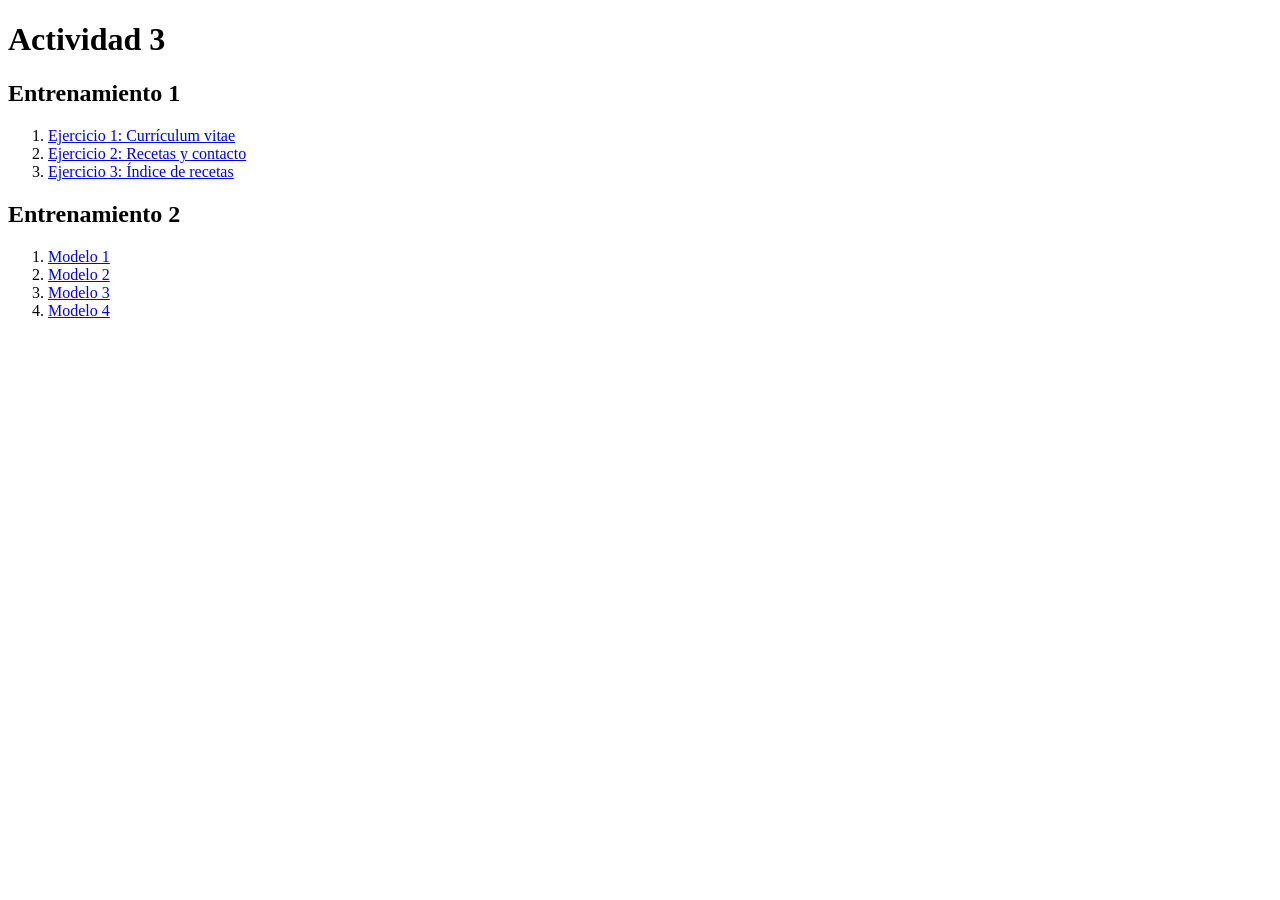
<file: index.html>
<!DOCTYPE html>
<html lang="es">
<head>
    <meta charset="UTF-8">
    <meta name="viewport" content="width=device-width, initial-scale=1.0">
    <title>Actividad 3</title>
</head>
<body>
    <header>
        <h1>Actividad 3</h1>
    </header>

    <main>
        <nav aria-label="Índice de entrenamientos">
            <h2>Entrenamiento 1</h2>

            <ol>
                <li>
                    <a href="entrenamiento_01/ejercicio_01/index.html">
                        Ejercicio 1: Currículum vitae
                    </a>
                </li>
                <li>
                    <a href="entrenamiento_01/ejercicio_02/index.html">
                        Ejercicio 2: Recetas y contacto
                    </a>
                </li>
                <li>
                    <a href="entrenamiento_01/ejercicio_03/index.html">
                        Ejercicio 3: Índice de recetas
                    </a>
                </li>
            </ol>

            <h2>Entrenamiento 2</h2>

            <ol>
                <li>
                    <a href="entrenamiento_02/ejercicio_01/index.html">
                        Modelo 1
                    </a>
                </li>
                <li>
                    <a href="entrenamiento_02/ejercicio_02/index.html">
                        Modelo 2
                    </a>
                </li>
                <li>
                    <a href="entrenamiento_02/ejercicio_03/index.html">
                        Modelo 3
                    </a>
                </li>
                <li>
                    <a href="entrenamiento_02/ejercicio_04/index.html">
                        Modelo 4
                    </a>
                </li>
            </ol>
        </nav>
    </main>
</body>
</html>
</file>
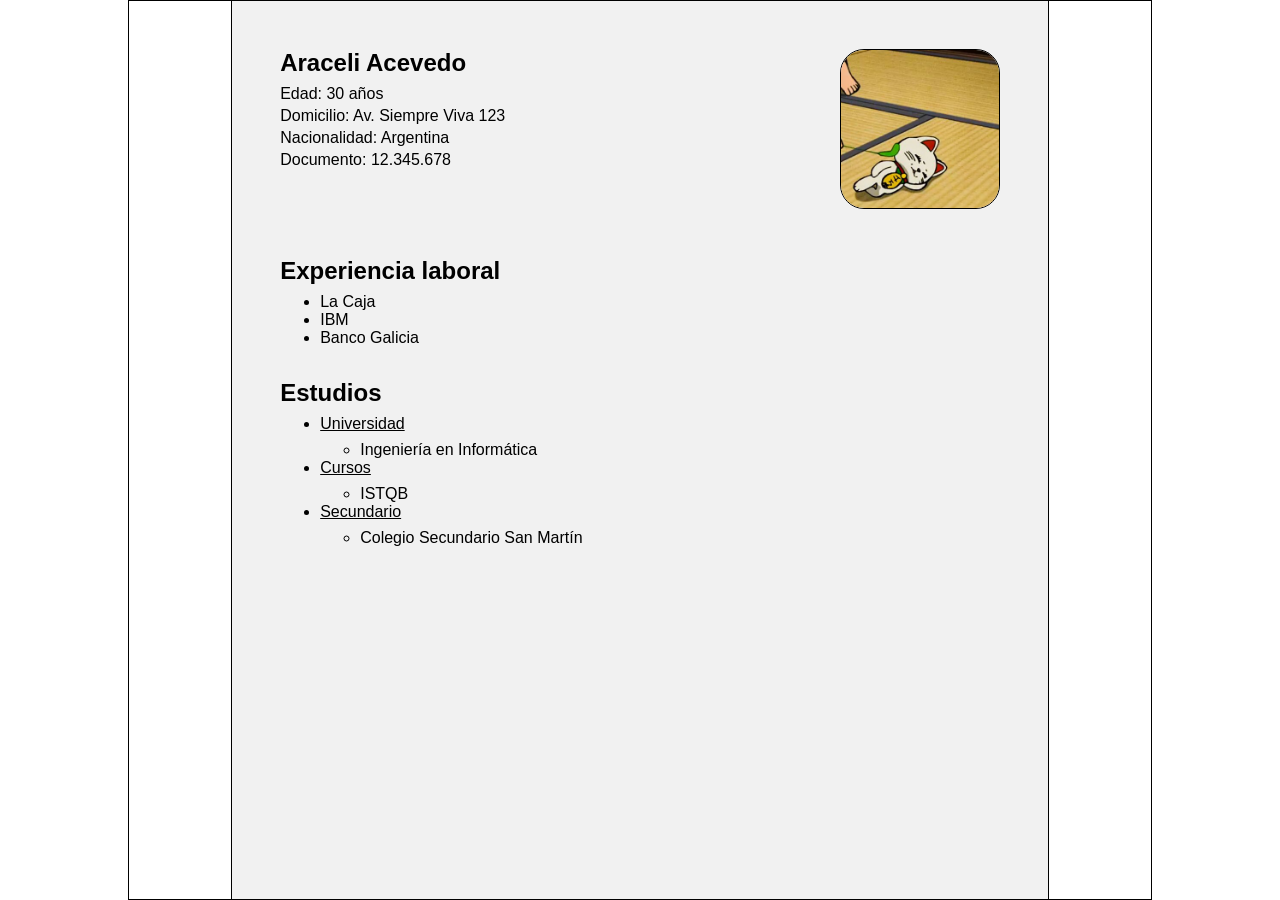
<file: entrenamiento_01/ejercicio_01/index.html>
<!DOCTYPE html>
<html lang="es">
<head>
    <meta charset="UTF-8">
    <meta name="viewport" content="width=device-width, initial-scale=1.0">
    <title>Currículum</title>
    <link rel="stylesheet" href="styles.css">
</head>

<body>
  <main class="cv">
    <aside class="lateral" aria-hidden="true"></aside>

    <div class="contenido">
      <header class="perfil">
        <div class="datos-personales">
          <h1>Araceli Acevedo</h1>
          <p>Edad: 30 años</p>
          <p>Domicilio: Av. Siempre Viva 123</p>
          <p>Nacionalidad: Argentina</p>
          <p>Documento: 12.345.678</p>
        </div>

        <img
        class="foto"
        src="img/perfil-araceli.jpg"
        alt="Foto de perfil de Araceli Acevedo"
        >
      </header>

      <section>
        <h2>Experiencia laboral</h2>

        <ul>
          <li><a href="empresa-1.html">La Caja</a></li>
          <li><a href="empresa-2.html">IBM</a></li>
          <li><a href="empresa-3.html">Banco Galicia</a></li>
        </ul>
      </section>

      <section>
        <h2>Estudios</h2>

        <ul class="estudios">
          <li>
            <a href="universidad.html">Universidad</a>
            <ul>
              <li>Ingeniería en Informática</li>
            </ul>
          </li>

          <li>
            <a href="cursos.html">Cursos</a>
            <ul>
              <li>ISTQB</li>
            </ul>
          </li>

          <li>
            <a href="secundario.html">Secundario</a>
            <ul>
              <li>Colegio Secundario San Martín</li>
            </ul>
          </li>
        </ul>
      </section>
    </div>

    <aside class="lateral" aria-hidden="true"></aside>
  </main>
</body>
</html>
</file>
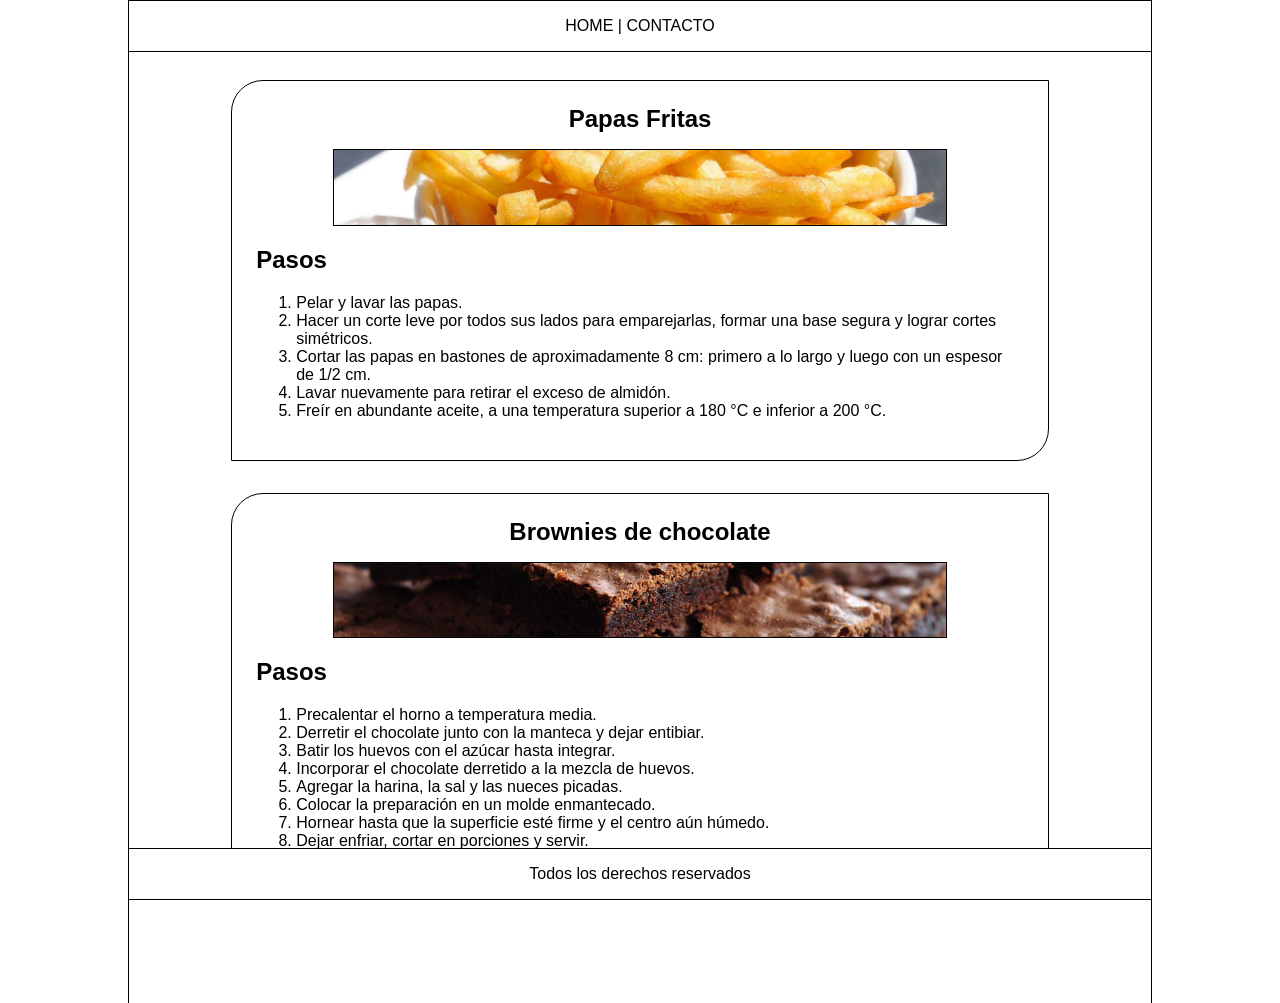
<file: entrenamiento_01/ejercicio_02/index.html>
<!DOCTYPE html>
<html lang="es">
<head>
    <meta charset="UTF-8">
    <meta name="viewport" content="width=device-width, initial-scale=1.0">
    <title>Recetas</title>
    <link rel="stylesheet" href="styles.css">
</head>
<body>
  <header class="encabezado">
    <nav>
      <a href="index.html">HOME</a>
      <span>|</span>
      <a href="contacto.html">CONTACTO</a>
    </nav>
  </header>

  <main>
    <article class="receta">
      <h1>Papas Fritas</h1>
      <img class="imagen" src="img/papas-fritas.jpg" alt="Plato terminado de papas fritas">

    <section>
    <h2>Pasos</h2>

    <ol>
      <li>Pelar y lavar las papas.</li>
      <li>
        Hacer un corte leve por todos sus lados para emparejarlas,
        formar una base segura y lograr cortes simétricos.
      </li>
      <li>
        Cortar las papas en bastones de aproximadamente 8 cm:
        primero a lo largo y luego con un espesor de 1/2 cm.
      </li>
      <li>Lavar nuevamente para retirar el exceso de almidón.</li>
      <li>
        Freír en abundante aceite, a una temperatura superior a 180 °C
        e inferior a 200 °C.
      </li>
    </ol>
    </section>
    </article>

    <article class="receta">
      <h1>Brownies de chocolate</h1>
      <img class="imagen" src="img/brownie-choco.jpg" alt="Receta de brownies de chocolate terminada">

    <section>
    <h2>Pasos</h2>

    <ol>
      <li>Precalentar el horno a temperatura media.</li>
      <li>Derretir el chocolate junto con la manteca y dejar entibiar.</li>
      <li>Batir los huevos con el azúcar hasta integrar.</li>
      <li>Incorporar el chocolate derretido a la mezcla de huevos.</li>
      <li>Agregar la harina, la sal y las nueces picadas.</li>
      <li>Colocar la preparación en un molde enmantecado.</li>
      <li>Hornear hasta que la superficie esté firme y el centro aún húmedo.</li>
      <li>Dejar enfriar, cortar en porciones y servir.</li>
    </ol>
  </section>
  </article>
  </main>

  <footer>
    <p>Todos los derechos reservados</p>
  </footer>
</body>

</html>
</file>
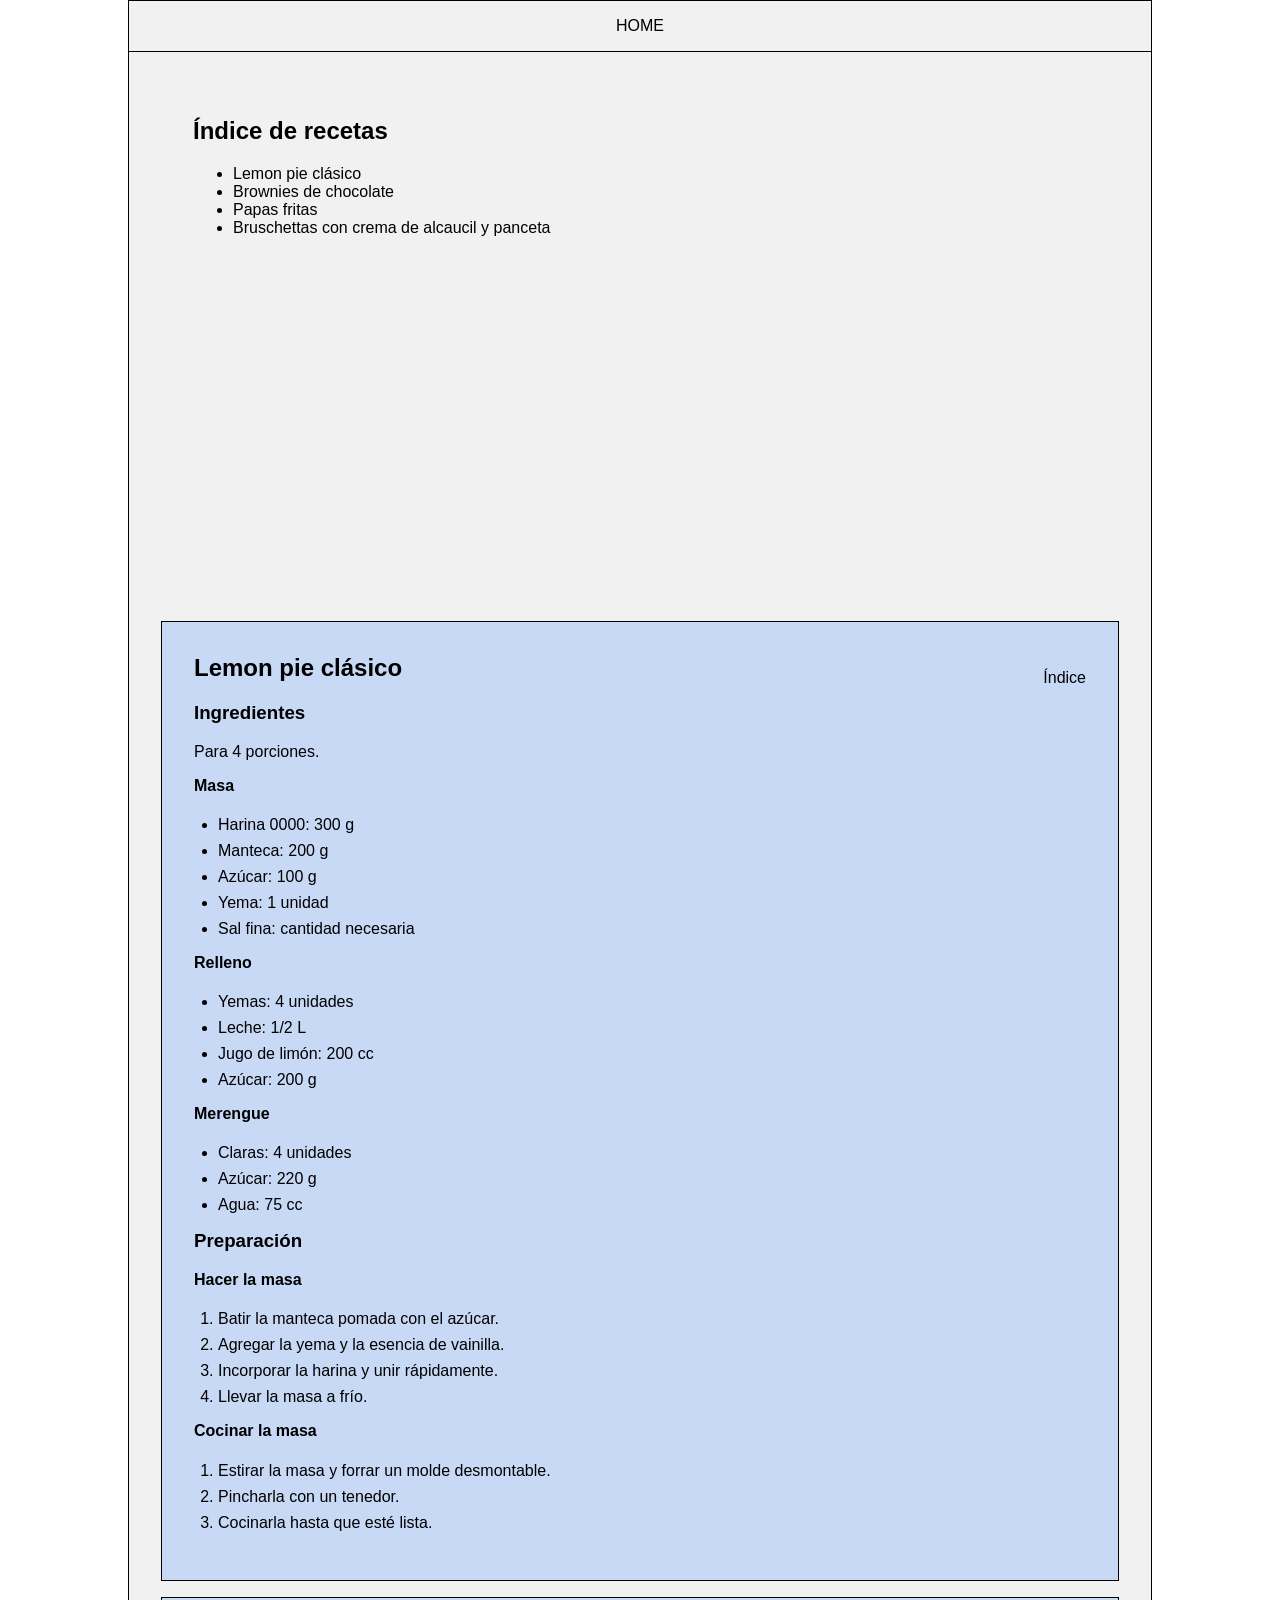
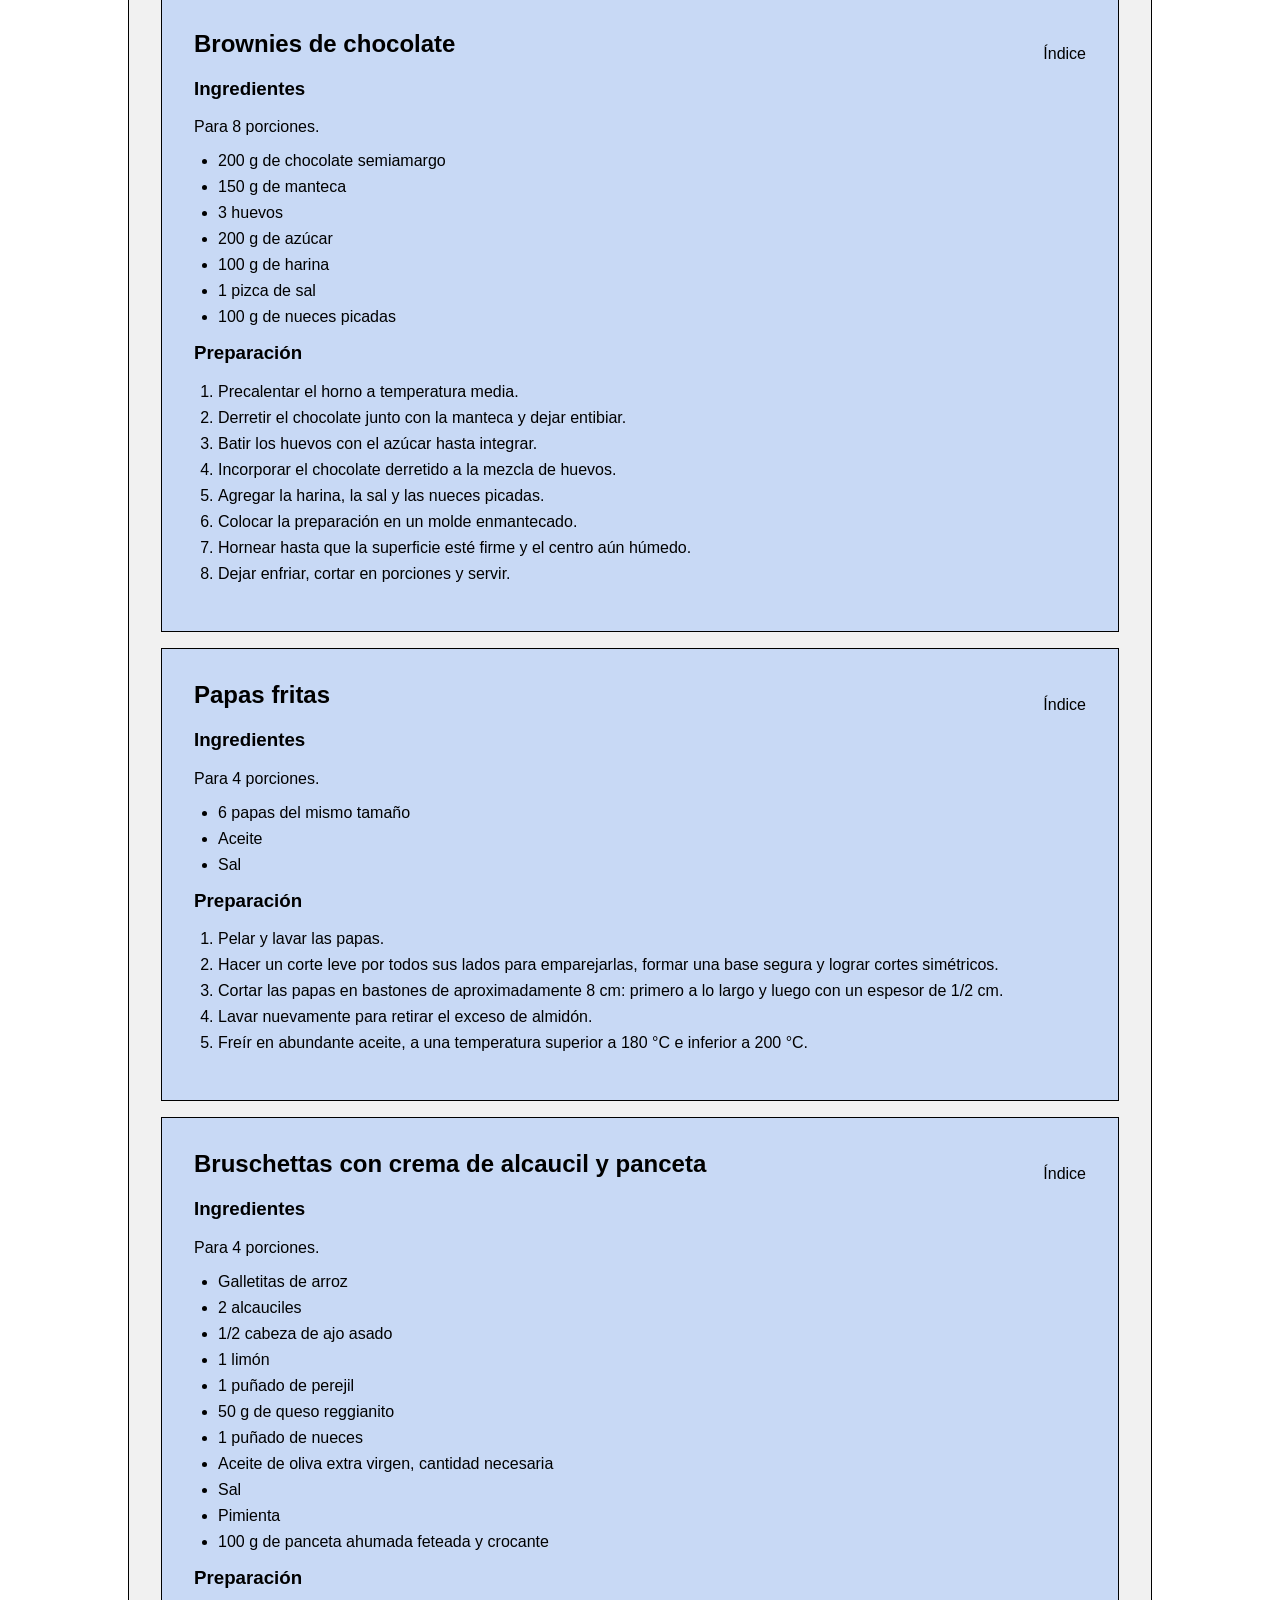
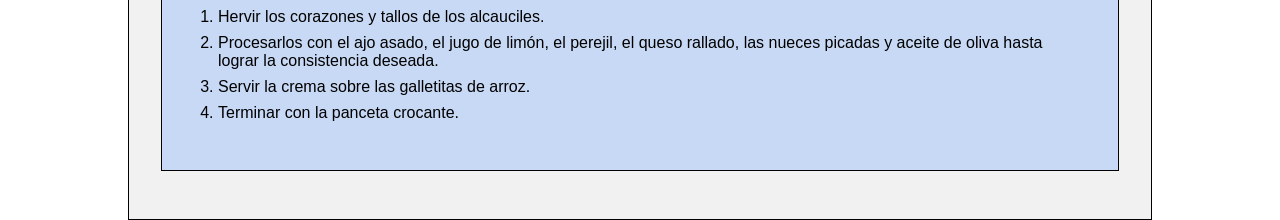
<file: entrenamiento_01/ejercicio_03/index.html>
<!DOCTYPE html>
<html lang="es">

<head>
    <meta charset="UTF-8">
    <meta name="viewport" content="width=device-width, initial-scale=1.0">
    <title>Recetas</title>
    <link rel="stylesheet" href="styles.css">
</head>

<body>
  <header class="encabezado">
    <a href="#indice">HOME</a>
  </header>

  <main>
    <section id="indice" class="indice">
      <h1>Índice de recetas</h1>

      <ul>
        <li><a href="#receta-1">Lemon pie clásico</a></li>
        <li><a href="#receta-2">Brownies de chocolate</a></li>
        <li><a href="#receta-3">Papas fritas</a></li>
        <li><a href="#receta-4">Bruschettas con crema de alcaucil y panceta</a></li>
      </ul>
    </section>

    <article id="receta-1" class="receta">
  <header>
    <h2>Lemon pie clásico</h2>
    <a href="#indice">Índice</a>
  </header>

  <section>
    <h3>Ingredientes</h3>
    <p>Para 4 porciones.</p>

    <h4>Masa</h4>
    <ul>
      <li>Harina 0000: 300 g</li>
      <li>Manteca: 200 g</li>
      <li>Azúcar: 100 g</li>
      <li>Yema: 1 unidad</li>
      <li>Sal fina: cantidad necesaria</li>
    </ul>

    <h4>Relleno</h4>
    <ul>
      <li>Yemas: 4 unidades</li>
      <li>Leche: 1/2 L</li>
      <li>Jugo de limón: 200 cc</li>
      <li>Azúcar: 200 g</li>
    </ul>

    <h4>Merengue</h4>
    <ul>
      <li>Claras: 4 unidades</li>
      <li>Azúcar: 220 g</li>
      <li>Agua: 75 cc</li>
    </ul>
  </section>

  <section>
    <h3>Preparación</h3>

    <h4>Hacer la masa</h4>
    <ol>
      <li>Batir la manteca pomada con el azúcar.</li>
      <li>Agregar la yema y la esencia de vainilla.</li>
      <li>Incorporar la harina y unir rápidamente.</li>
      <li>Llevar la masa a frío.</li>
    </ol>

    <h4>Cocinar la masa</h4>
    <ol>
      <li>Estirar la masa y forrar un molde desmontable.</li>
      <li>Pincharla con un tenedor.</li>
      <li>Cocinarla hasta que esté lista.</li>
    </ol>
  </section>
</article>

    <article id="receta-2" class="receta">
  <header>
    <h2>Brownies de chocolate</h2>
    <a href="#indice">Índice</a>
  </header>

  <section>
    <h3>Ingredientes</h3>
    <p>Para 8 porciones.</p>

    <ul>
      <li>200 g de chocolate semiamargo</li>
      <li>150 g de manteca</li>
      <li>3 huevos</li>
      <li>200 g de azúcar</li>
      <li>100 g de harina</li>
      <li>1 pizca de sal</li>
      <li>100 g de nueces picadas</li>
    </ul>
  </section>

  <section>
    <h3>Preparación</h3>

    <ol>
      <li>Precalentar el horno a temperatura media.</li>
      <li>Derretir el chocolate junto con la manteca y dejar entibiar.</li>
      <li>Batir los huevos con el azúcar hasta integrar.</li>
      <li>Incorporar el chocolate derretido a la mezcla de huevos.</li>
      <li>Agregar la harina, la sal y las nueces picadas.</li>
      <li>Colocar la preparación en un molde enmantecado.</li>
      <li>Hornear hasta que la superficie esté firme y el centro aún húmedo.</li>
      <li>Dejar enfriar, cortar en porciones y servir.</li>
    </ol>
  </section>
</article>

    <article id="receta-3" class="receta">
  <header>
    <h2>Papas fritas</h2>
    <a href="#indice">Índice</a>
  </header>

  <section>
    <h3>Ingredientes</h3>
    <p>Para 4 porciones.</p>

    <ul>
      <li>6 papas del mismo tamaño</li>
      <li>Aceite</li>
      <li>Sal</li>
    </ul>
  </section>

  <section>
    <h3>Preparación</h3>

    <ol>
      <li>Pelar y lavar las papas.</li>
      <li>
        Hacer un corte leve por todos sus lados para emparejarlas,
        formar una base segura y lograr cortes simétricos.
      </li>
      <li>
        Cortar las papas en bastones de aproximadamente 8 cm:
        primero a lo largo y luego con un espesor de 1/2 cm.
      </li>
      <li>Lavar nuevamente para retirar el exceso de almidón.</li>
      <li>
        Freír en abundante aceite, a una temperatura superior a 180 °C
        e inferior a 200 °C.
      </li>
    </ol>
  </section>
</article>

<article id="receta-4" class="receta">
  <header>
    <h2>Bruschettas con crema de alcaucil y panceta</h2>
    <a href="#indice">Índice</a>
  </header>

  <section>
    <h3>Ingredientes</h3>
    <p>Para 4 porciones.</p>

    <ul>
      <li>Galletitas de arroz</li>
      <li>2 alcauciles</li>
      <li>1/2 cabeza de ajo asado</li>
      <li>1 limón</li>
      <li>1 puñado de perejil</li>
      <li>50 g de queso reggianito</li>
      <li>1 puñado de nueces</li>
      <li>Aceite de oliva extra virgen, cantidad necesaria</li>
      <li>Sal</li>
      <li>Pimienta</li>
      <li>100 g de panceta ahumada feteada y crocante</li>
    </ul>
  </section>

  <section>
    <h3>Preparación</h3>

    <ol>
      <li>
        Hervir los corazones y tallos de los alcauciles.
      </li>
      <li>
        Procesarlos con el ajo asado, el jugo de limón, el perejil,
        el queso rallado, las nueces picadas y aceite de oliva hasta
        lograr la consistencia deseada.
      </li>
      <li>
        Servir la crema sobre las galletitas de arroz.
      </li>
      <li>
        Terminar con la panceta crocante.
      </li>
    </ol>
  </section>
</article>
  </main>
</body>
</html>
</file>
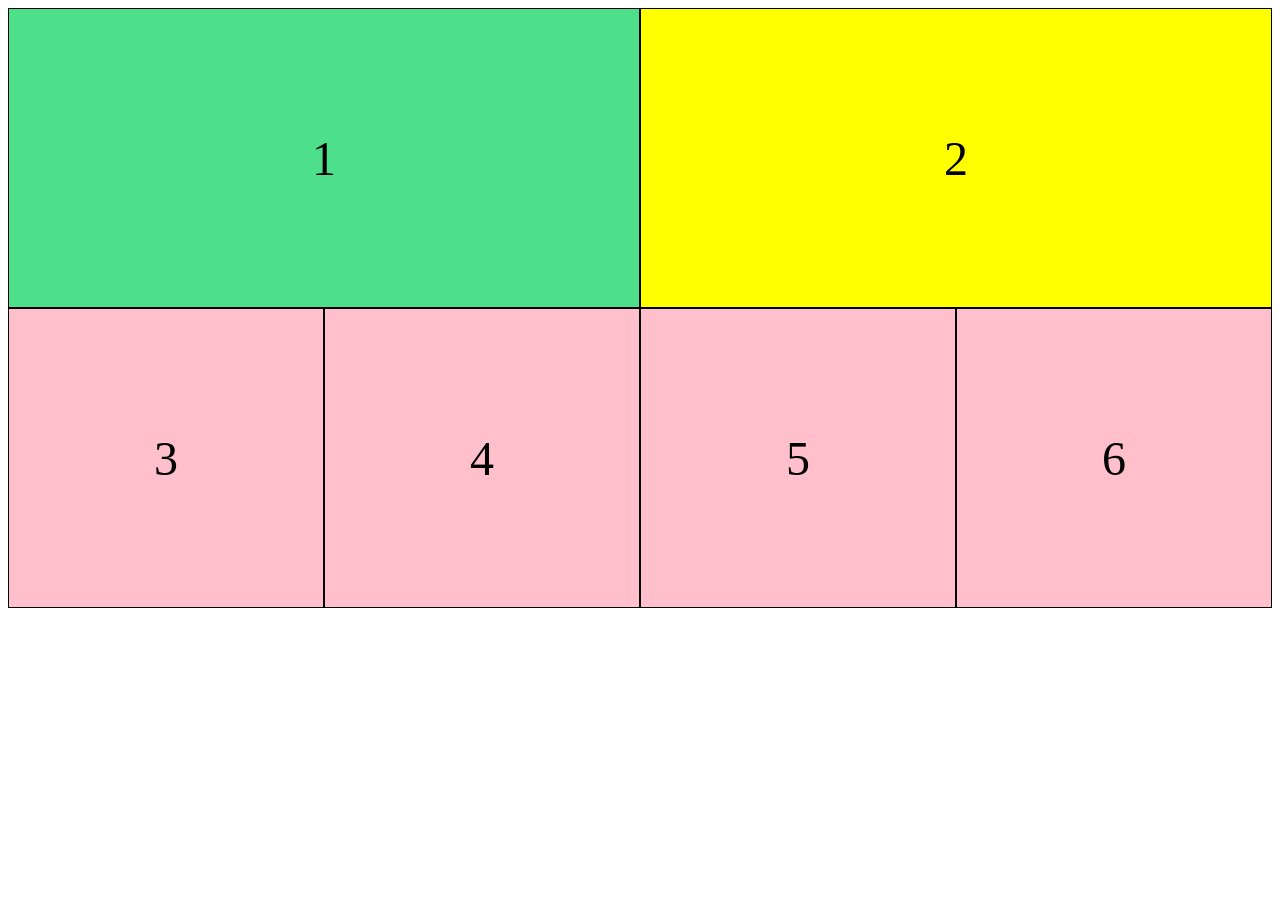
<file: entrenamiento_02/ejercicio_01/index.html>
<!DOCTYPE html>
<html lang="es">
<head>
    <meta charset="UTF-8">
    <meta name="viewport" content="width=device-width, initial-scale=1.0">
    <title>Modelo 1</title>
    <link rel="stylesheet" href="styles.css">
</head>
<body>
    <main>    
        <section class="container-section">
                <div class="div1 div"><span>1</span></div>
                <div class="div2 div"><span>2</span></div>
                <div class="div3 div"><span>3</span></div>
                <div class="div4 div"><span>4</span></div>
                <div class="div5 div"><span>5</span></div>
                <div class="div6 div"><span>6</span></div>
        </section>
    </main>
</body>
</html>
</file>
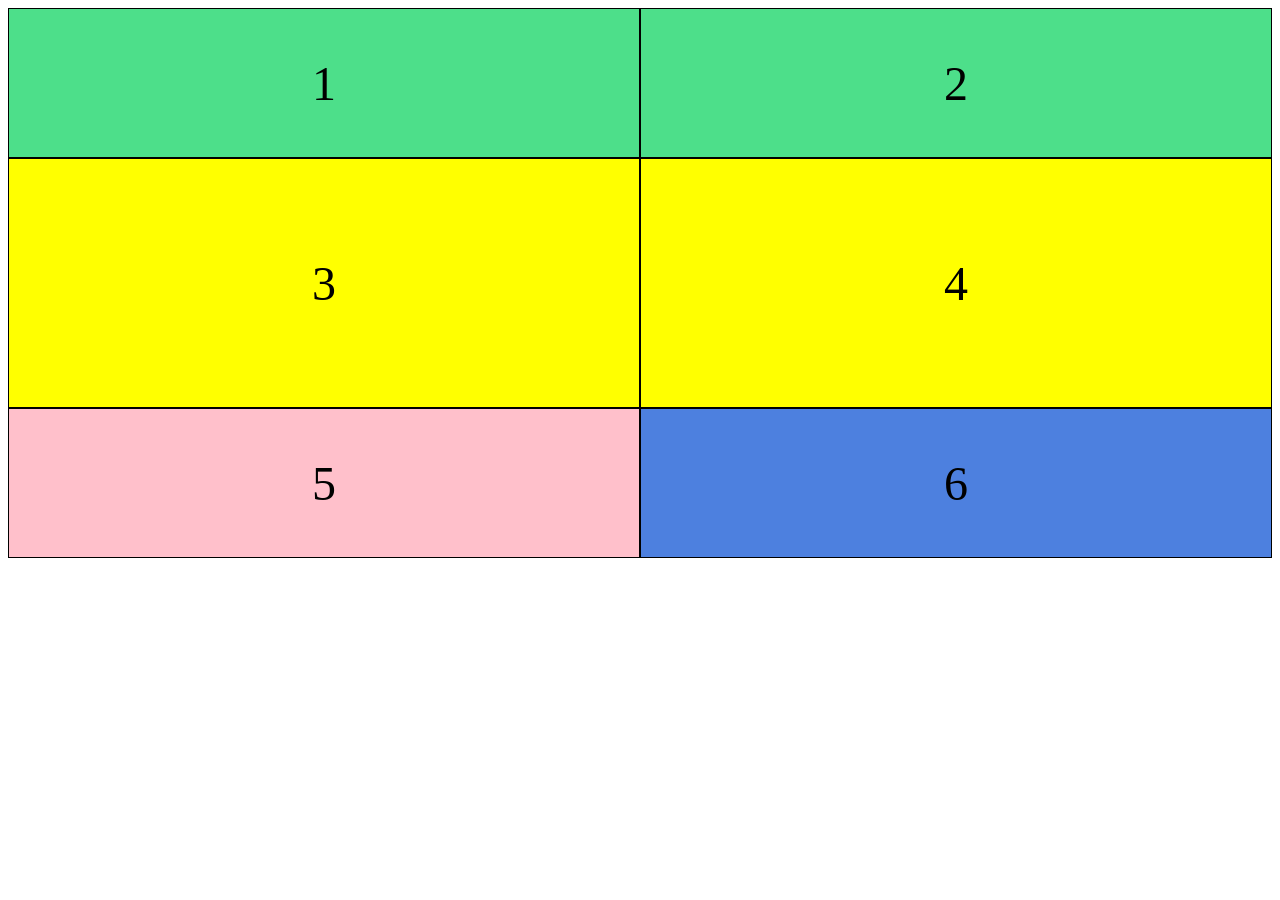
<file: entrenamiento_02/ejercicio_02/index.html>
<!DOCTYPE html>
<html lang="es">
<head>
    <meta charset="UTF-8">
    <meta name="viewport" content="width=device-width, initial-scale=1.0">
    <title>Modelo 2</title>
    <link rel="stylesheet" href="styles.css">
</head>
<body>
    <main>    
        <section class="container-section">
                <div class="div1 div"><span>1</span></div>
                <div class="div2 div"><span>2</span></div>
                <div class="div3 div"><span>3</span></div>
                <div class="div4 div"><span>4</span></div>
                <div class="div5 div"><span>5</span></div>
                <div class="div6 div"><span>6</span></div>
        </section>
    </main>
</body>
</html>
</file>
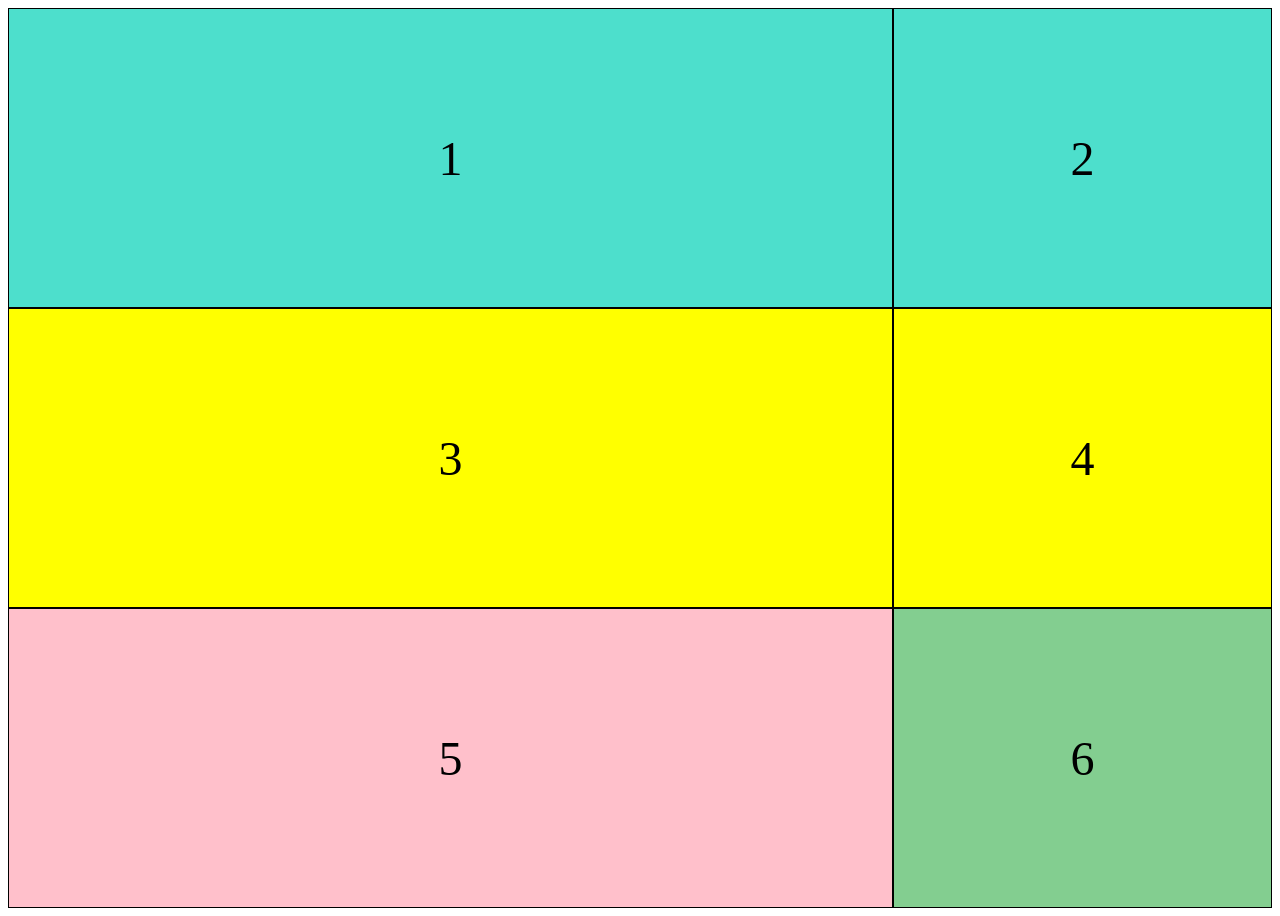
<file: entrenamiento_02/ejercicio_03/index.html>
<!DOCTYPE html>
<html lang="es">
<head>
    <meta charset="UTF-8">
    <meta name="viewport" content="width=device-width, initial-scale=1.0">
    <title>Modelo 3</title>
    <link rel="stylesheet" href="styles.css">
</head>
<body>
    <main>    
        <section class="container-section">
                <div class="div1 div"><span>1</span></div>
                <div class="div2 div"><span>2</span></div>
                <div class="div3 div"><span>3</span></div>
                <div class="div4 div"><span>4</span></div>
                <div class="div5 div"><span>5</span></div>
                <div class="div6 div"><span>6</span></div>
        </section>
    </main>
</body>
</html>
</file>
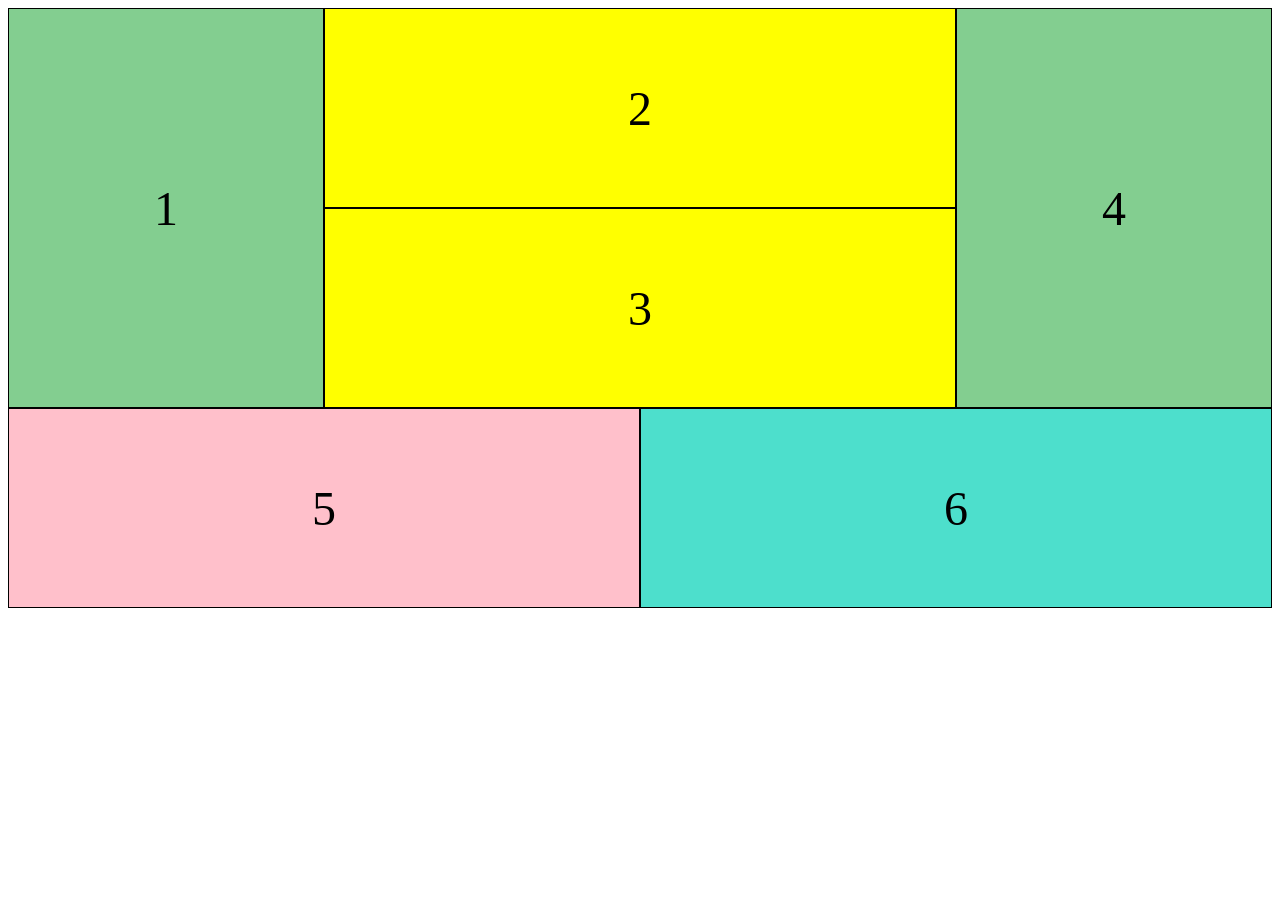
<file: entrenamiento_02/ejercicio_04/index.html>
<!DOCTYPE html>
<html lang="es">
<head>
    <meta charset="UTF-8">
    <meta name="viewport" content="width=device-width, initial-scale=1.0">
    <title>Modelo 4</title>
    <link rel="stylesheet" href="styles.css">
</head>
<body>
    <main>    
        <section class="container-section">
            <div class="div1 div"><span>1</span></div>
            <div class="div2 div"><span>2</span></div>
            <div class="div3 div"><span>3</span></div>
            <div class="div4 div"><span>4</span></div>
            <div class="div5 div"><span>5</span></div>
            <div class="div6 div"><span>6</span></div>
        </section>
    </main>
</body>
</html>
</file>
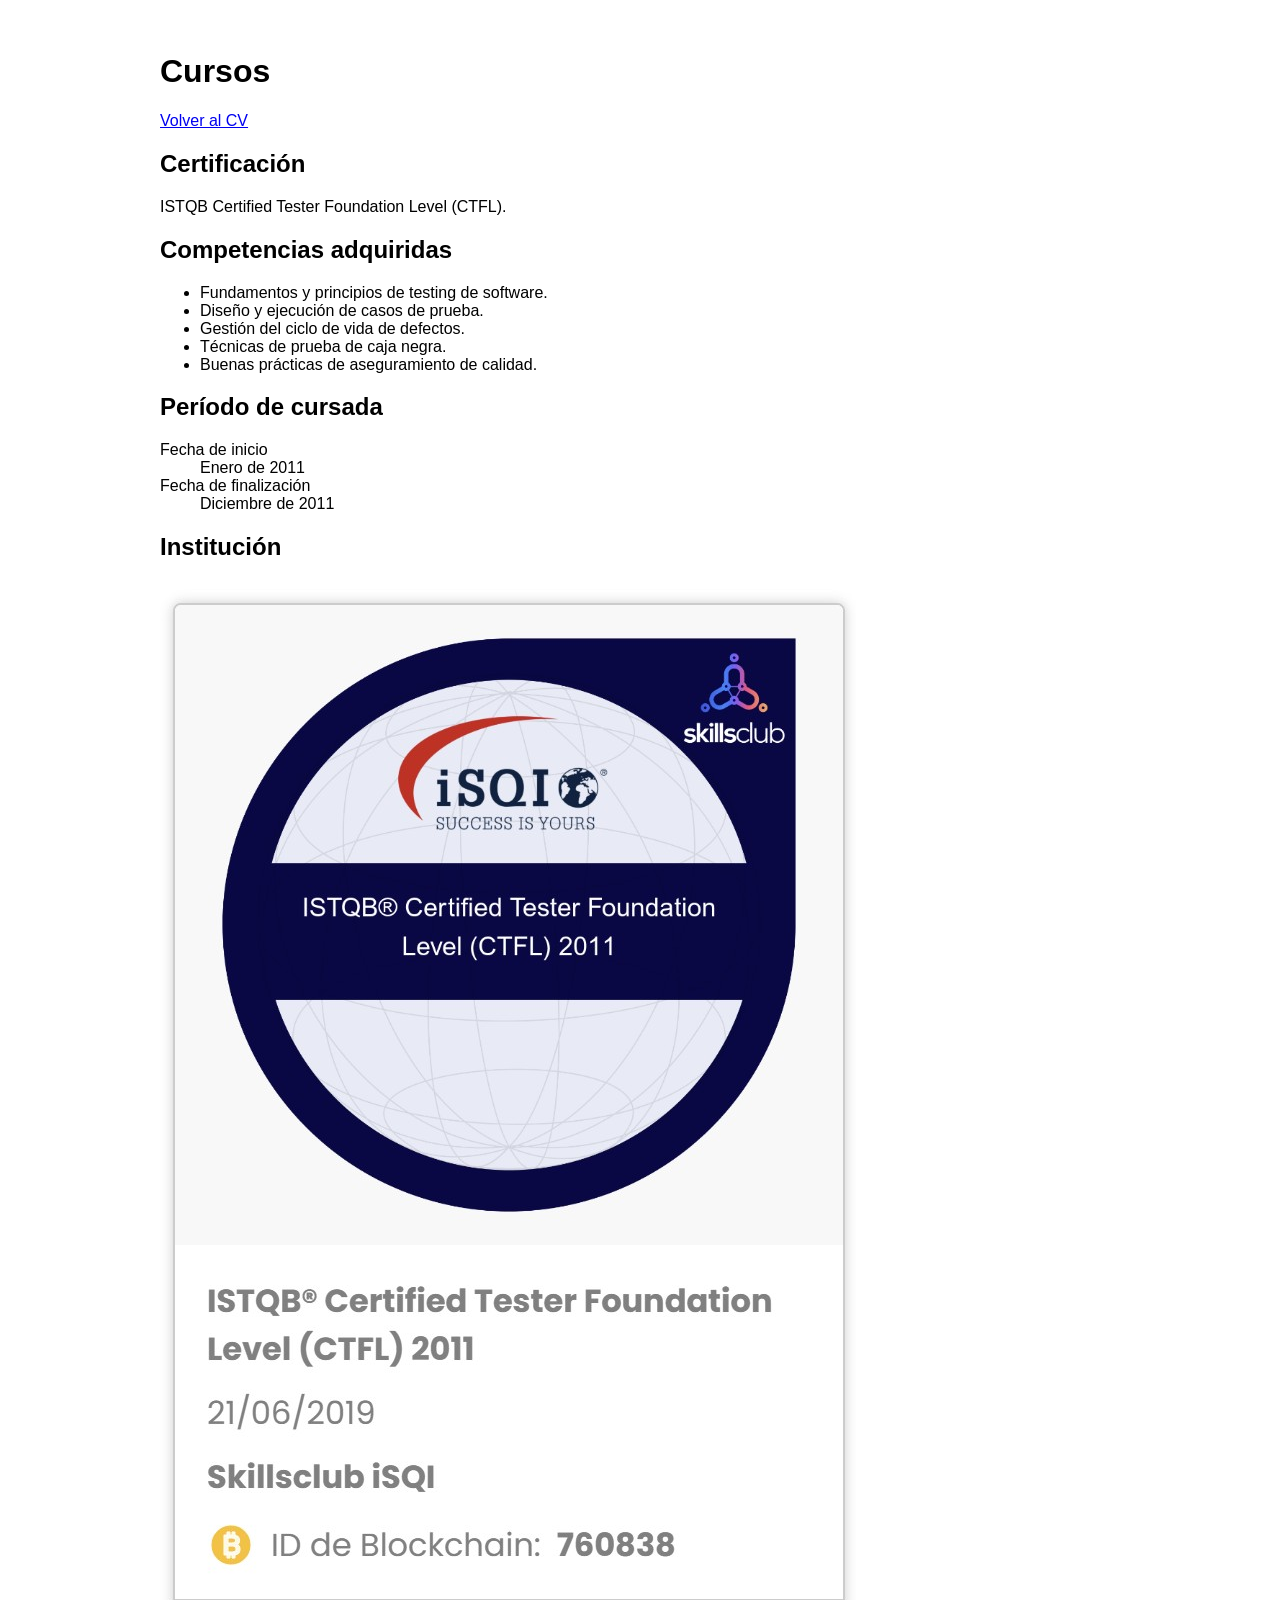
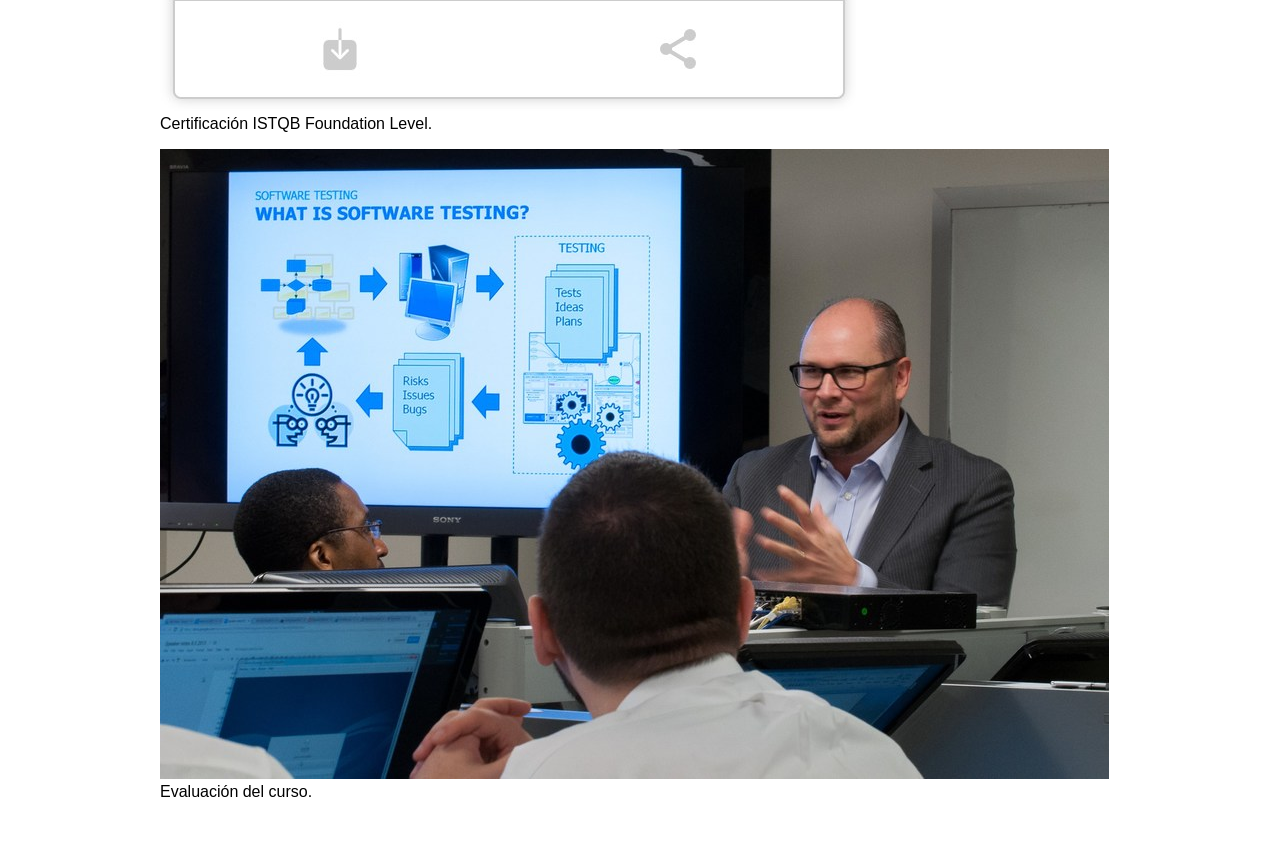
<file: entrenamiento_01/ejercicio_01/cursos.html>
<!DOCTYPE html>
<html lang="es">
<head>
  <meta charset="UTF-8">
  <meta name="viewport" content="width=device-width, initial-scale=1.0">
  <title>Cursos</title>
  <link rel="stylesheet" href="styles.css">
</head>

<body>
  <main class="detalle">
  <header>
    <h1>Cursos</h1>
    <a href="index.html">Volver al CV</a>
  </header>

  <section>
    <h2>Certificación</h2>
    <p>ISTQB Certified Tester Foundation Level (CTFL).</p>
  </section>

  <section>
    <h2>Competencias adquiridas</h2>
    <ul>
      <li>Fundamentos y principios de testing de software.</li>
      <li>Diseño y ejecución de casos de prueba.</li>
      <li>Gestión del ciclo de vida de defectos.</li>
      <li>Técnicas de prueba de caja negra.</li>
      <li>Buenas prácticas de aseguramiento de calidad.</li>
    </ul>
  </section>

  <section>
    <h2>Período de cursada</h2>
    <dl>
      <dt>Fecha de inicio</dt>
      <dd><time datetime="2011-01">Enero de 2011</time></dd>

      <dt>Fecha de finalización</dt>
      <dd><time datetime="2011-12">Diciembre de 2011</time></dd>
    </dl>
  </section>

  <section>
    <h2>Institución</h2>

    <figure>
      <img src="img/istqb-certificacion.jpg" alt="Certificación ISTQB CTFL">
      <figcaption>Certificación ISTQB Foundation Level.</figcaption>
    </figure>

    <figure>
      <img src="img/istqb-evaluacion.jpg" alt="Evaluación ISTQB">
      <figcaption>Evaluación del curso.</figcaption>
    </figure>
  </section>
</main>
</body>
</html>
</file>
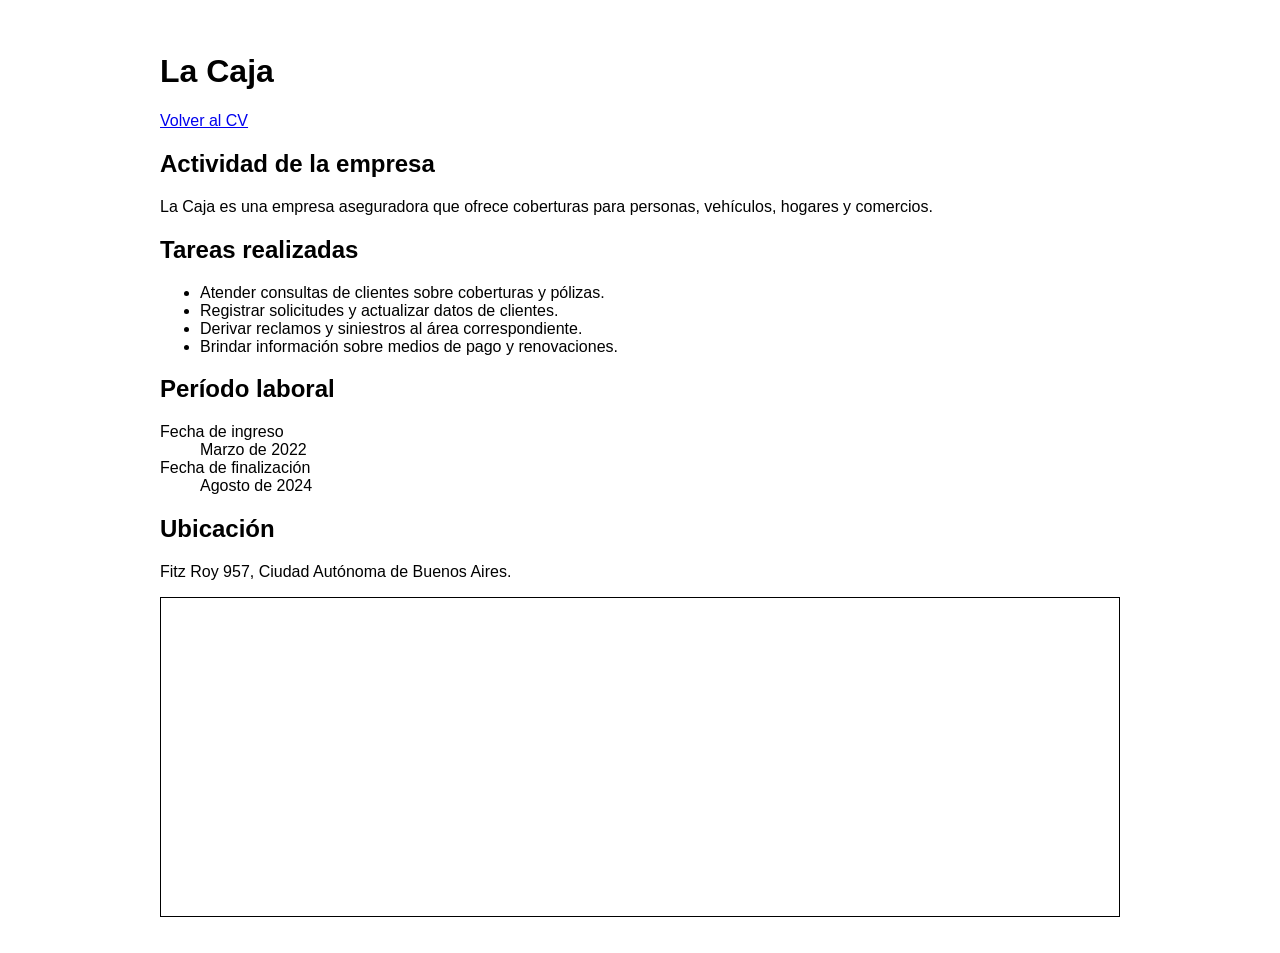
<file: entrenamiento_01/ejercicio_01/empresa-1.html>
<!DOCTYPE html>
<html lang="es">
<head>
  <meta charset="UTF-8">
  <meta name="viewport" content="width=device-width, initial-scale=1.0">
  <title>Empresa 1</title>
  <link rel="stylesheet" href="styles.css">
</head>

<body>
  <main class="detalle">
  <header>
    <h1>La Caja</h1>
    <a href="index.html">Volver al CV</a>
  </header>

  <section>
    <h2>Actividad de la empresa</h2>
    <p>
      La Caja es una empresa aseguradora que ofrece coberturas para
      personas, vehículos, hogares y comercios.
    </p>
  </section>

  <section>
    <h2>Tareas realizadas</h2>

    <ul>
      <li>Atender consultas de clientes sobre coberturas y pólizas.</li>
      <li>Registrar solicitudes y actualizar datos de clientes.</li>
      <li>Derivar reclamos y siniestros al área correspondiente.</li>
      <li>Brindar información sobre medios de pago y renovaciones.</li>
    </ul>
  </section>

  <section>
    <h2>Período laboral</h2>

    <dl>
      <dt>Fecha de ingreso</dt>
      <dd>
        <time datetime="2022-03">Marzo de 2022</time>
      </dd>

      <dt>Fecha de finalización</dt>
      <dd>
        <time datetime="2024-08">Agosto de 2024</time>
      </dd>
    </dl>
  </section>

  <section>
    <h2>Ubicación</h2>

    <p>Fitz Roy 957, Ciudad Autónoma de Buenos Aires.</p>

    <iframe
      title="Ubicación de La Caja en Ciudad Autónoma de Buenos Aires"
      src="https://www.google.com/maps?q=Fitz%20Roy%20957%2C%20Ciudad%20Aut%C3%B3noma%20de%20Buenos%20Aires&output=embed"
      loading="lazy"
    ></iframe>
  </section>
</main>
</body>
</html>
</file>
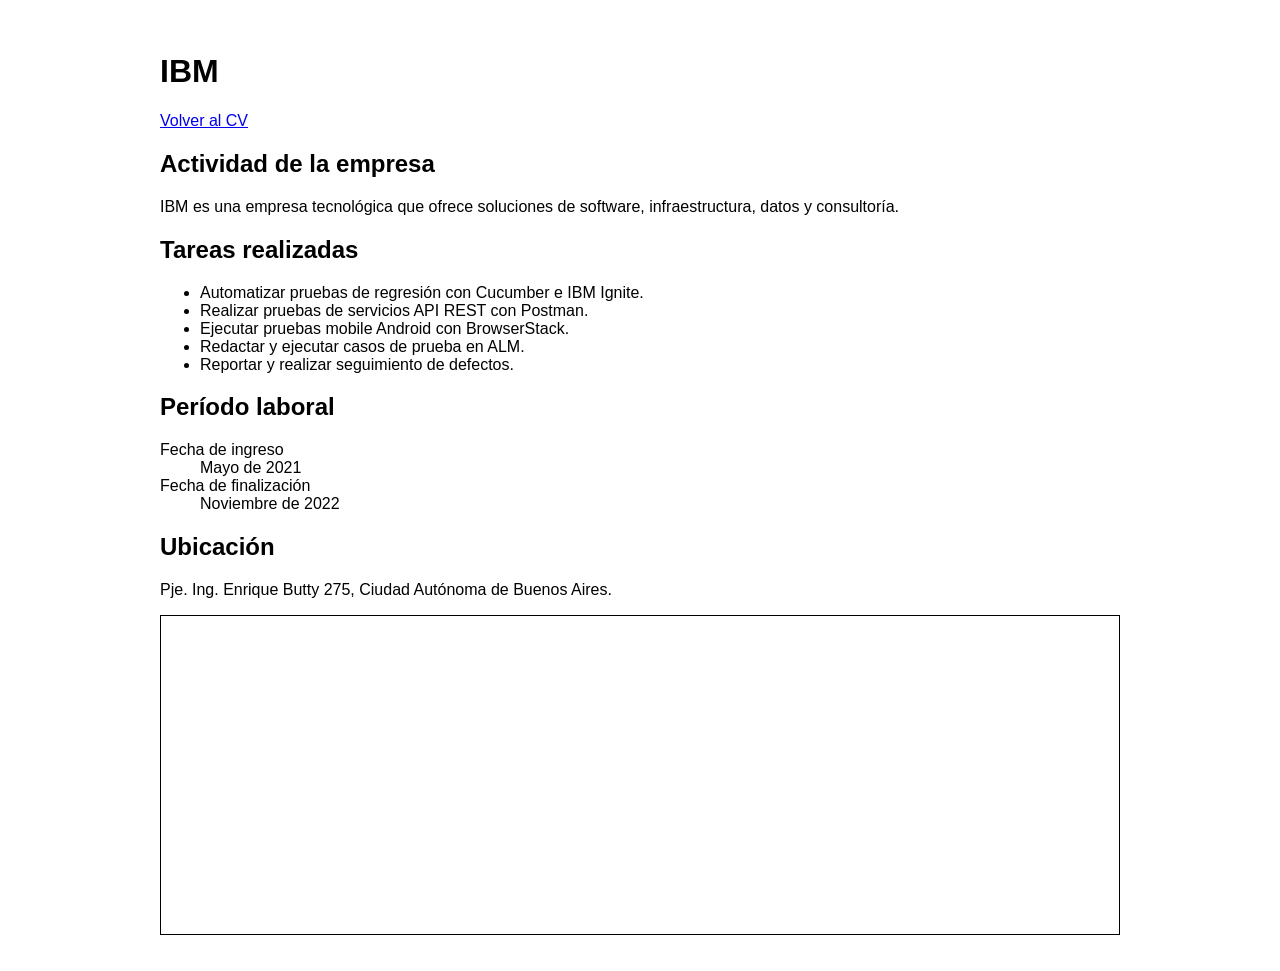
<file: entrenamiento_01/ejercicio_01/empresa-2.html>
<!DOCTYPE html>
<html lang="es">
<head>
  <meta charset="UTF-8">
  <meta name="viewport" content="width=device-width, initial-scale=1.0">
  <title>IBM</title>
  <link rel="stylesheet" href="styles.css">
</head>

<body>
  <main class="detalle">
  <header>
    <h1>IBM</h1>
    <a href="index.html">Volver al CV</a>
  </header>

  <section>
    <h2>Actividad de la empresa</h2>
    <p>
      IBM es una empresa tecnológica que ofrece soluciones de software,
      infraestructura, datos y consultoría.
    </p>
  </section>

  <section>
    <h2>Tareas realizadas</h2>
    <ul>
      <li>Automatizar pruebas de regresión con Cucumber e IBM Ignite.</li>
      <li>Realizar pruebas de servicios API REST con Postman.</li>
      <li>Ejecutar pruebas mobile Android con BrowserStack.</li>
      <li>Redactar y ejecutar casos de prueba en ALM.</li>
      <li>Reportar y realizar seguimiento de defectos.</li>
    </ul>
  </section>

  <section>
    <h2>Período laboral</h2>
    <dl>
      <dt>Fecha de ingreso</dt>
      <dd><time datetime="2021-05">Mayo de 2021</time></dd>

      <dt>Fecha de finalización</dt>
      <dd><time datetime="2022-11">Noviembre de 2022</time></dd>
    </dl>
  </section>

  <section>
    <h2>Ubicación</h2>
    <p>Pje. Ing. Enrique Butty 275, Ciudad Autónoma de Buenos Aires.</p>

    <iframe
      title="Ubicación de IBM en Buenos Aires"
      src="https://www.google.com/maps?q=Pje.%20Ing.%20Enrique%20Butty%20275%2C%20Ciudad%20Aut%C3%B3noma%20de%20Buenos%20Aires&output=embed"
      loading="lazy"
    ></iframe>
  </section>
</main>
</body>
</html>
</file>
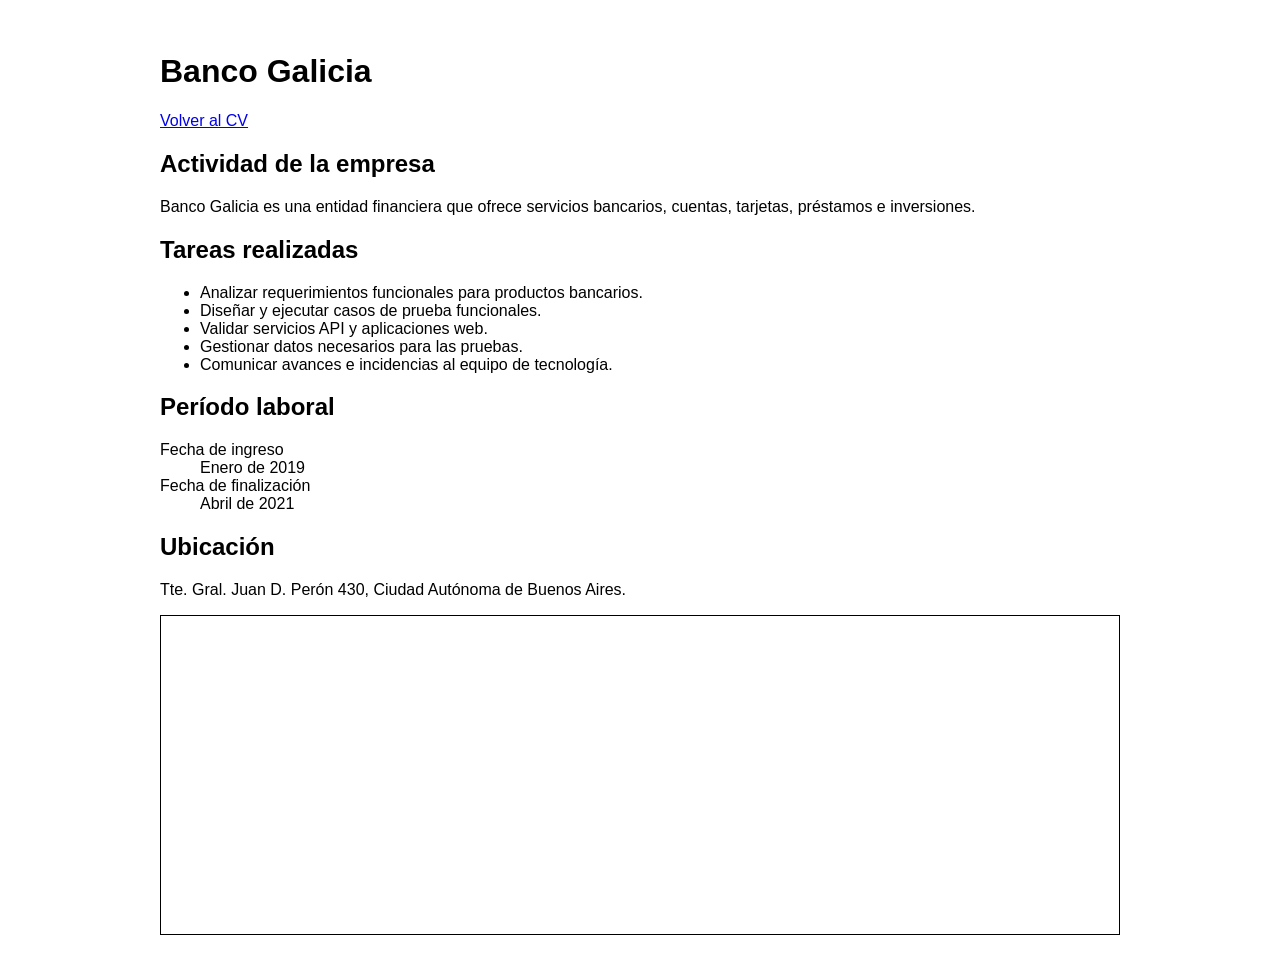
<file: entrenamiento_01/ejercicio_01/empresa-3.html>
<!DOCTYPE html>
<html lang="es">
<head>
  <meta charset="UTF-8">
  <meta name="viewport" content="width=device-width, initial-scale=1.0">
  <title>Banco Galicia</title>
  <link rel="stylesheet" href="styles.css">
</head>

<body>
  <main class="detalle">
  <header>
    <h1>Banco Galicia</h1>
    <a href="index.html">Volver al CV</a>
  </header>

  <section>
    <h2>Actividad de la empresa</h2>
    <p>
      Banco Galicia es una entidad financiera que ofrece servicios bancarios,
      cuentas, tarjetas, préstamos e inversiones.
    </p>
  </section>

  <section>
    <h2>Tareas realizadas</h2>
    <ul>
      <li>Analizar requerimientos funcionales para productos bancarios.</li>
      <li>Diseñar y ejecutar casos de prueba funcionales.</li>
      <li>Validar servicios API y aplicaciones web.</li>
      <li>Gestionar datos necesarios para las pruebas.</li>
      <li>Comunicar avances e incidencias al equipo de tecnología.</li>
    </ul>
  </section>

  <section>
    <h2>Período laboral</h2>
    <dl>
      <dt>Fecha de ingreso</dt>
      <dd><time datetime="2019-01">Enero de 2019</time></dd>

      <dt>Fecha de finalización</dt>
      <dd><time datetime="2021-04">Abril de 2021</time></dd>
    </dl>
  </section>

  <section>
    <h2>Ubicación</h2>
    <p>Tte. Gral. Juan D. Perón 430, Ciudad Autónoma de Buenos Aires.</p>

    <iframe
      title="Ubicación de Banco Galicia en Buenos Aires"
      src="https://www.google.com/maps?q=Tte.%20Gral.%20Juan%20D.%20Per%C3%B3n%20430%2C%20Ciudad%20Aut%C3%B3noma%20de%20Buenos%20Aires&output=embed"
      loading="lazy"
    ></iframe>
  </section>
</main>
</body>
</html>
</file>
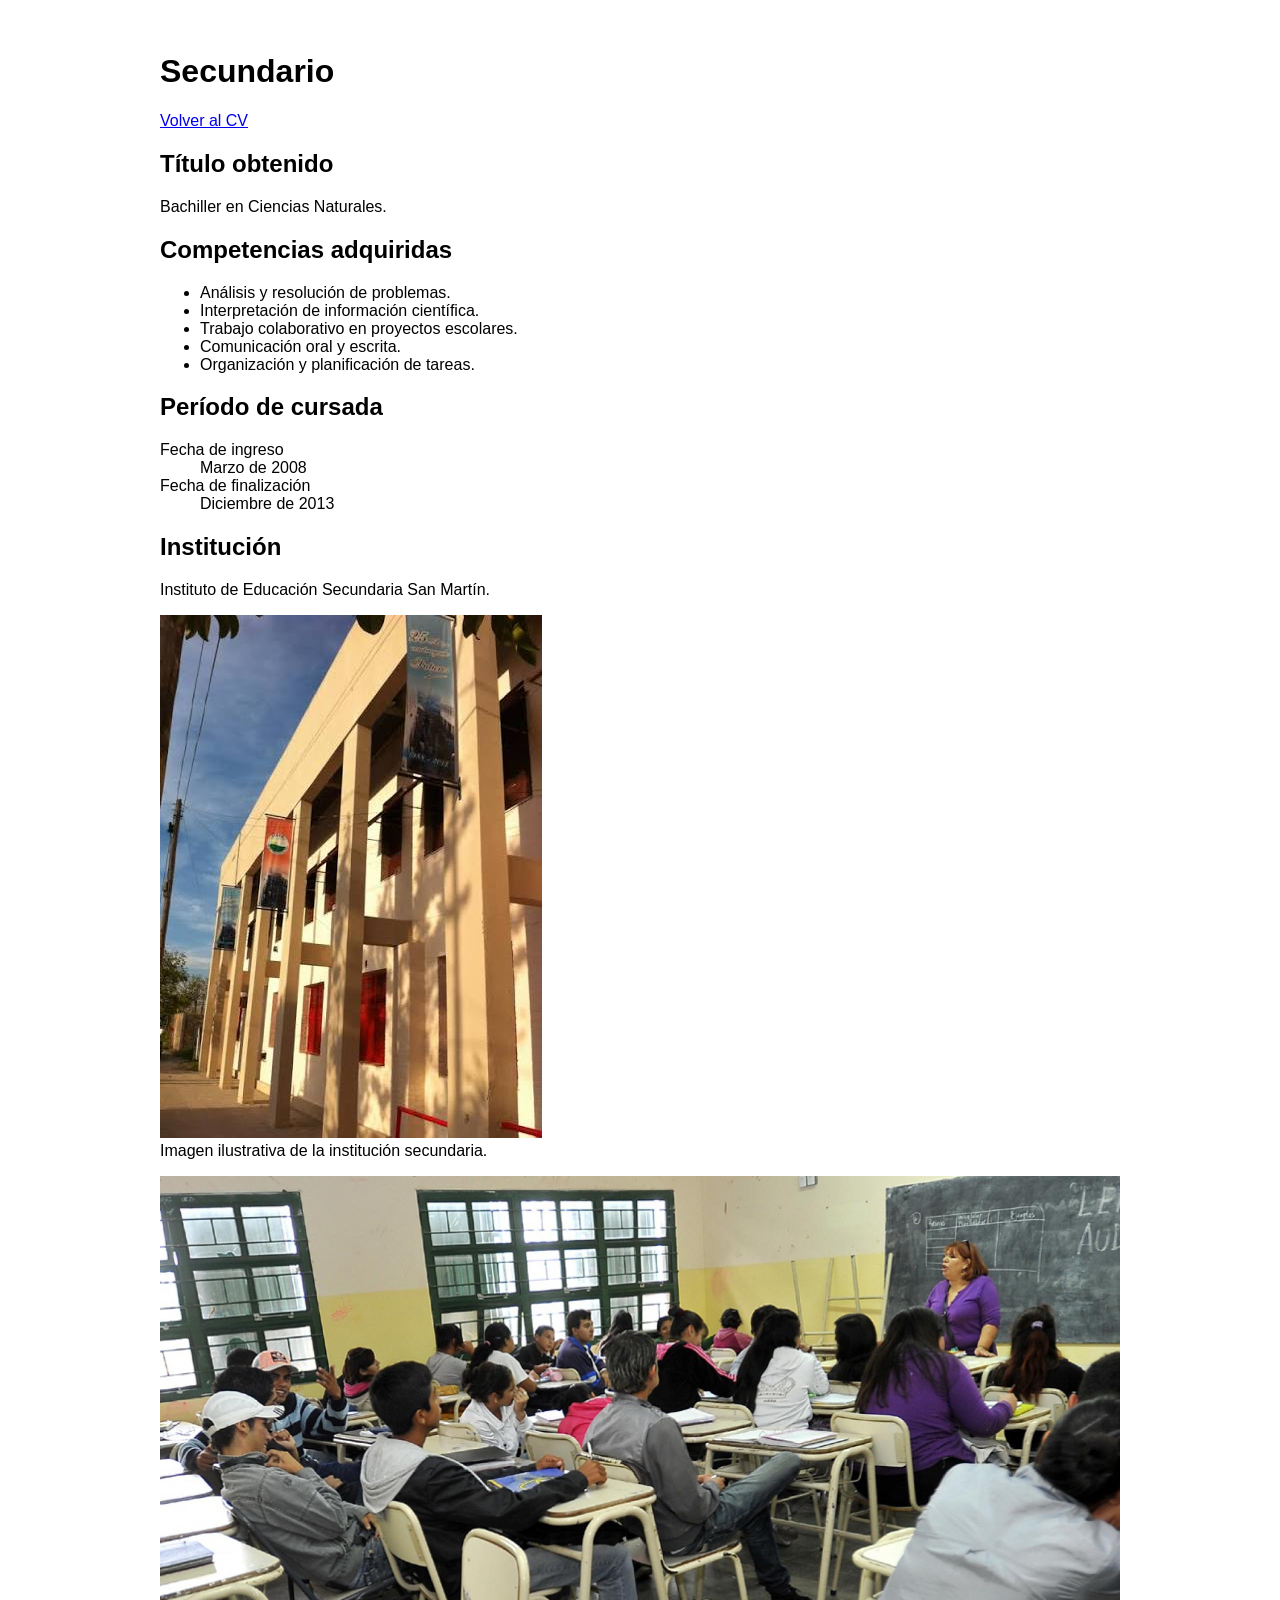
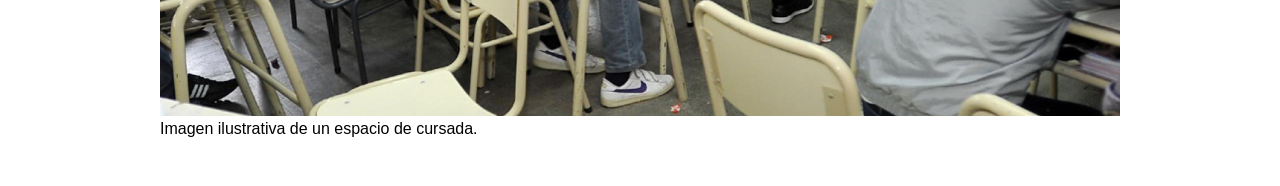
<file: entrenamiento_01/ejercicio_01/secundario.html>
<!DOCTYPE html>
<html lang="es">
<head>
  <meta charset="UTF-8">
  <meta name="viewport" content="width=device-width, initial-scale=1.0">
  <title>Secundario</title>
  <link rel="stylesheet" href="styles.css">
</head>

<body>
  <main class="detalle">
  <header>
    <h1>Secundario</h1>
    <a href="index.html">Volver al CV</a>
  </header>

  <section>
    <h2>Título obtenido</h2>
    <p>Bachiller en Ciencias Naturales.</p>
  </section>

  <section>
    <h2>Competencias adquiridas</h2>
    <ul>
      <li>Análisis y resolución de problemas.</li>
      <li>Interpretación de información científica.</li>
      <li>Trabajo colaborativo en proyectos escolares.</li>
      <li>Comunicación oral y escrita.</li>
      <li>Organización y planificación de tareas.</li>
    </ul>
  </section>

  <section>
    <h2>Período de cursada</h2>
    <dl>
      <dt>Fecha de ingreso</dt>
      <dd><time datetime="2008-03">Marzo de 2008</time></dd>

      <dt>Fecha de finalización</dt>
      <dd><time datetime="2013-12">Diciembre de 2013</time></dd>
    </dl>
  </section>

  <section>
    <h2>Institución</h2>
    <p>Instituto de Educación Secundaria San Martín.</p>

    <figure>
  <img
    src="img/secundario-frente.jpg"
    alt="Imagen del frente de una institución secundaria"
  >
  <figcaption>Imagen ilustrativa de la institución secundaria.</figcaption>
</figure>

<figure>
  <img
    src="img/secundario-aula.jpg"
    alt="Imagen de un aula de secundaria"
  >
  <figcaption>Imagen ilustrativa de un espacio de cursada.</figcaption>
</figure>
  </section>
</main>
</body>
</html>
</file>
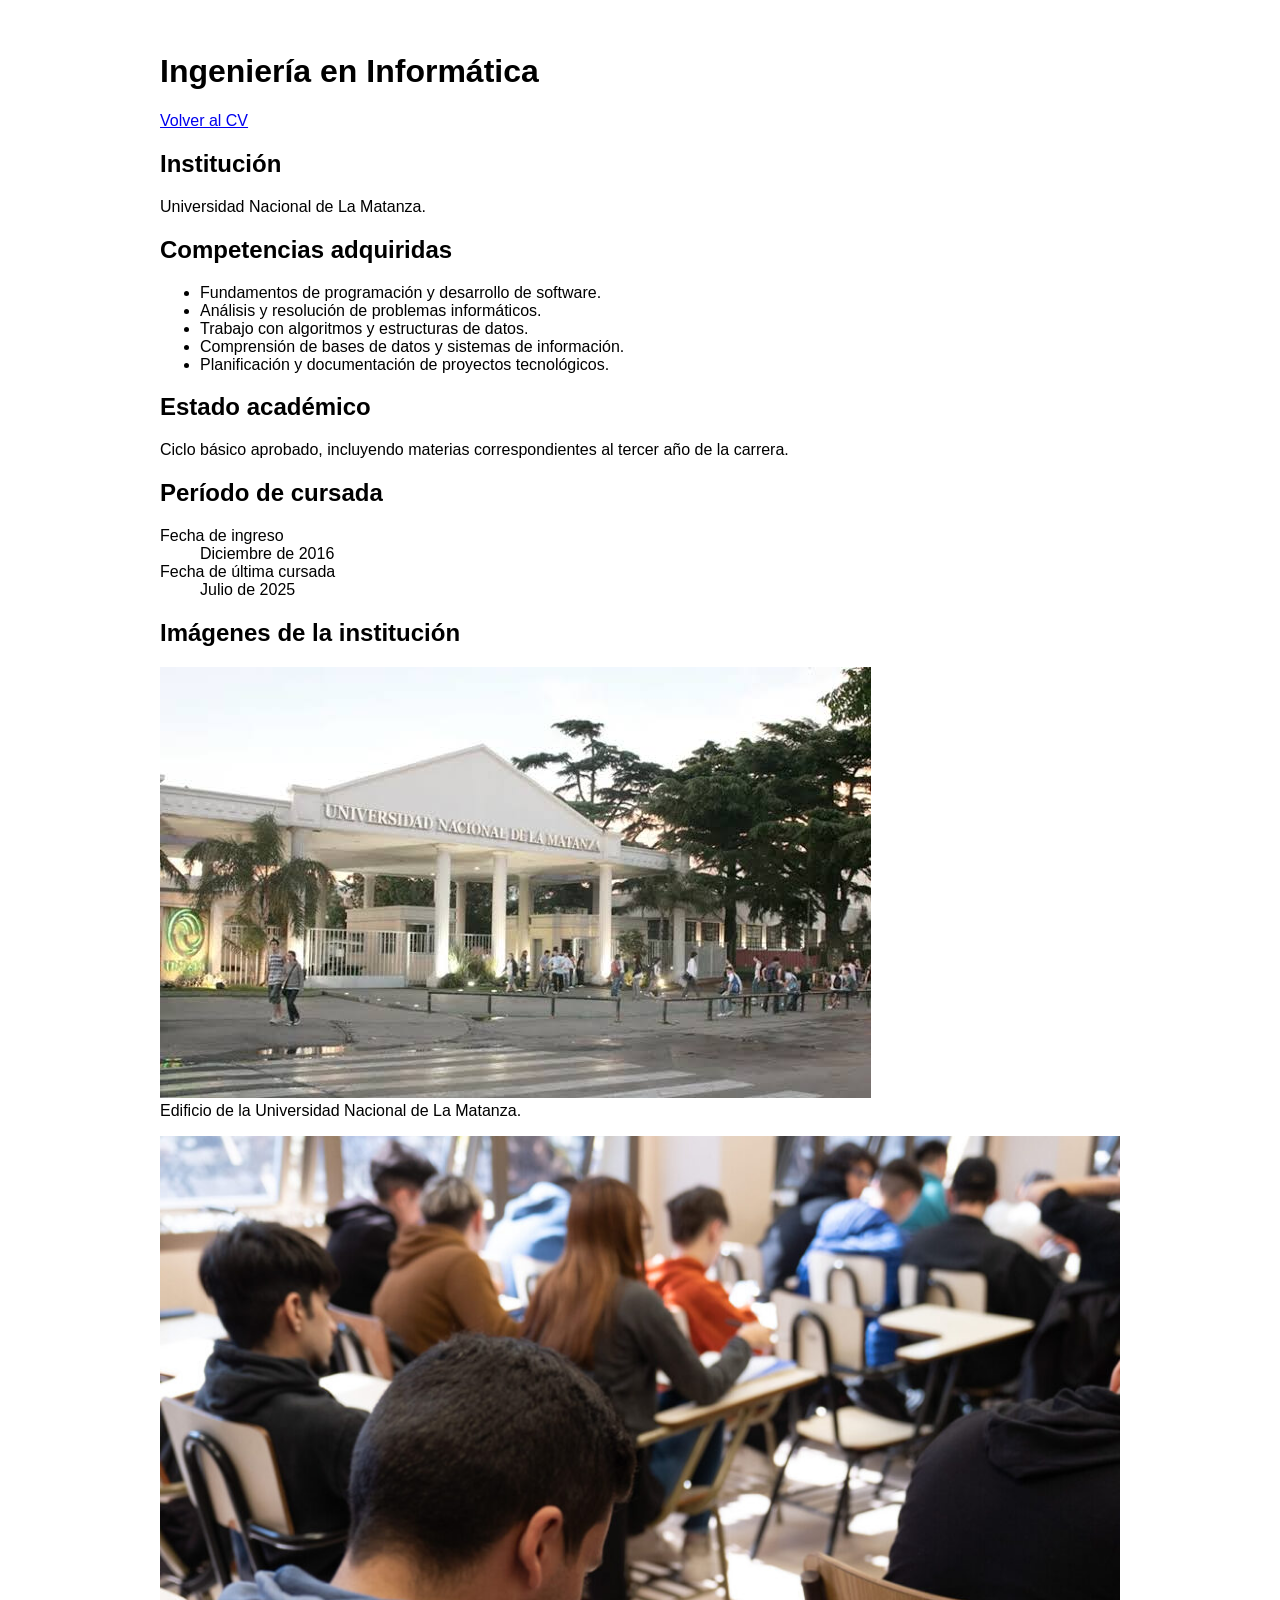
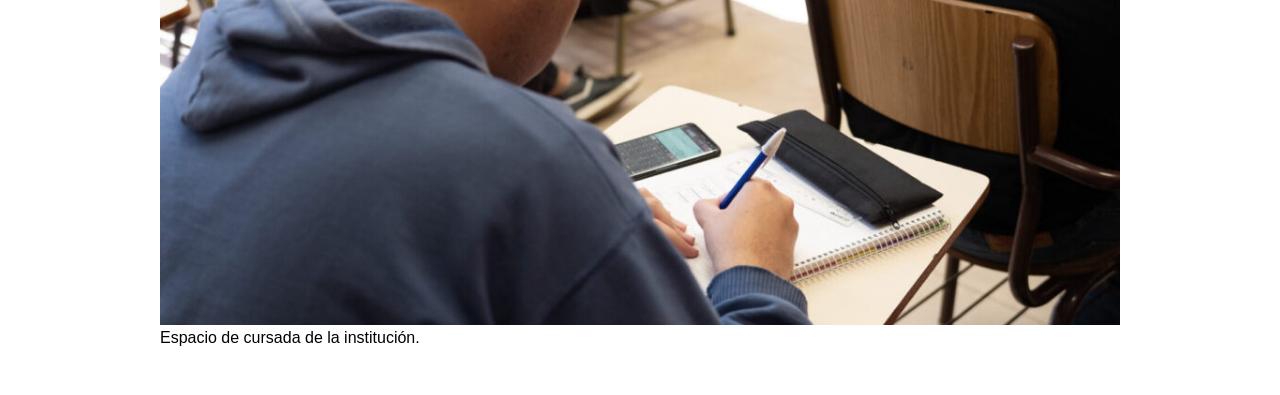
<file: entrenamiento_01/ejercicio_01/universidad.html>
<!DOCTYPE html>
<html lang="es">
<head>
  <meta charset="UTF-8">
  <meta name="viewport" content="width=device-width, initial-scale=1.0">
  <title>Universidad</title>
  <link rel="stylesheet" href="styles.css">
</head>

<body>
  <main class="detalle">
  <header>
    <h1>Ingeniería en Informática</h1>
    <a href="index.html">Volver al CV</a>
  </header>

  <section>
    <h2>Institución</h2>
    <p>Universidad Nacional de La Matanza.</p>
  </section>

  <section>
    <h2>Competencias adquiridas</h2>
    <ul>
      <li>Fundamentos de programación y desarrollo de software.</li>
      <li>Análisis y resolución de problemas informáticos.</li>
      <li>Trabajo con algoritmos y estructuras de datos.</li>
      <li>Comprensión de bases de datos y sistemas de información.</li>
      <li>Planificación y documentación de proyectos tecnológicos.</li>
    </ul>
  </section>

  <section>
    <h2>Estado académico</h2>
    <p>
      Ciclo básico aprobado, incluyendo materias correspondientes
      al tercer año de la carrera.
    </p>
  </section>

  <section>
    <h2>Período de cursada</h2>

    <dl>
      <dt>Fecha de ingreso</dt>
    <dd>
  <time datetime="2016-12">Diciembre de 2016</time>
    </dd>

      <dt>Fecha de última cursada</dt>
      <dd>
        <time datetime="2025-07">Julio de 2025</time>
      </dd>
    </dl>
  </section>

  <section>
    <h2>Imágenes de la institución</h2>

    <figure>
      <img
        src="img/universidad-frente.jpg"
        alt="Fachada de la Universidad Nacional de La Matanza"
      >
      <figcaption>Edificio de la Universidad Nacional de La Matanza.</figcaption>
    </figure>

    <figure>
      <img
        src="img/universidad-aula.jpg"
        alt="Espacio de cursada de la Universidad Nacional de La Matanza"
      >
      <figcaption>Espacio de cursada de la institución.</figcaption>
    </figure>
  </section>
</main>
</body>
</html>
</file>
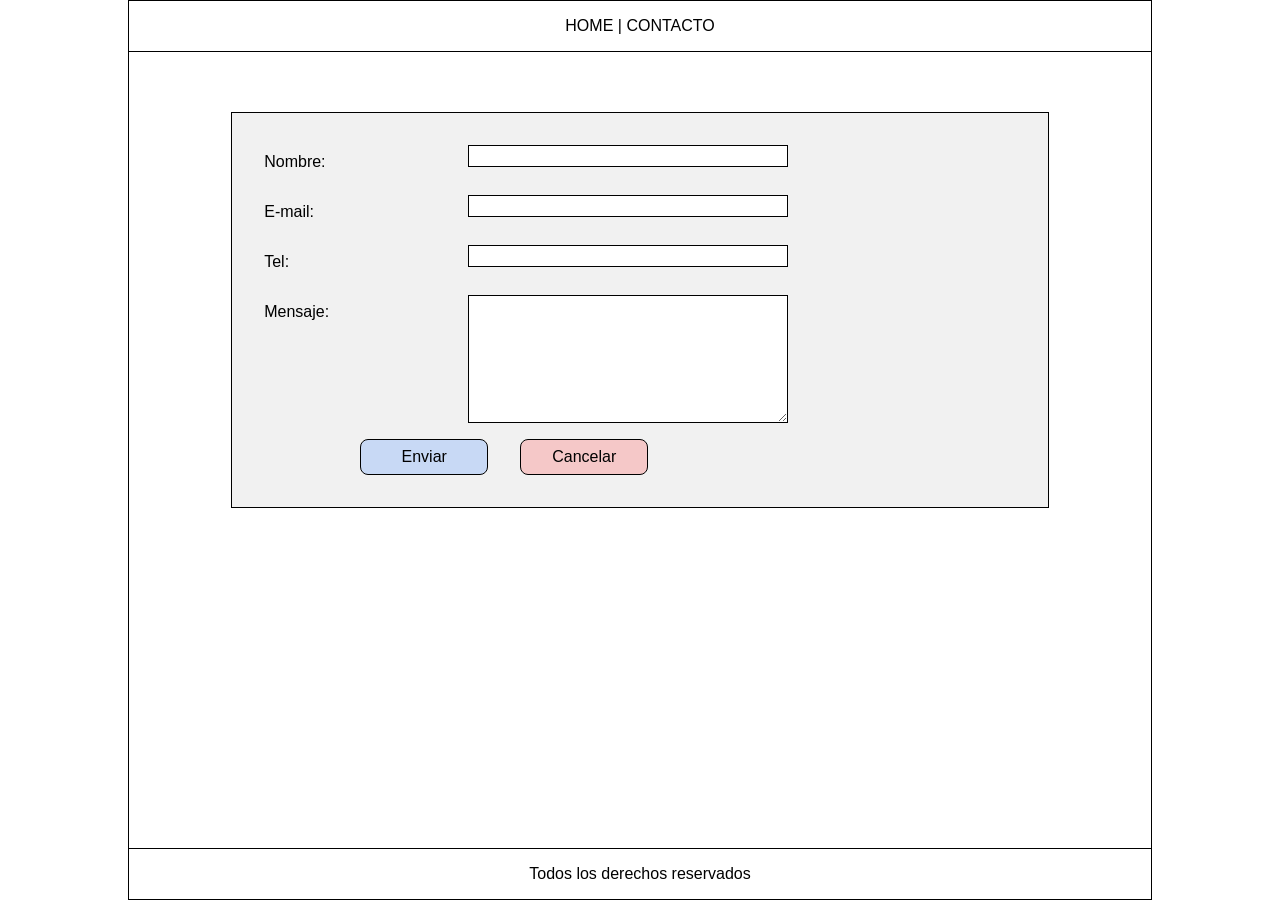
<file: entrenamiento_01/ejercicio_02/contacto.html>
<!DOCTYPE html>
<html lang="es">
<head>
  <meta charset="UTF-8">
  <meta name="viewport" content="width=device-width, initial-scale=1.0">
  <title>Contacto</title>
  <link rel="stylesheet" href="styles.css">
</head>
<body>
  <header class="encabezado">
    <nav>
      <a href="index.html">HOME</a>
      <span>|</span>
      <a href="contacto.html">CONTACTO</a>
    </nav>
  </header>

  <main>
  <section class="contacto">
  <form>
  <div class="campo">
    <label for="nombre">Nombre:</label>
    <input id="nombre" name="nombre" type="text" required>
  </div>

  <div class="campo">
    <label for="email">E-mail:</label>
    <input id="email" name="email" type="email" required>
  </div>

  <div class="campo">
    <label for="telefono">Tel:</label>
    <input id="telefono" name="telefono" type="tel" required>
  </div>

  <div class="campo">
    <label for="mensaje">Mensaje:</label>
    <textarea id="mensaje" name="mensaje" required></textarea>
  </div>

  <div class="acciones">
    <button type="submit">Enviar</button>
    <button type="reset">Cancelar</button>
  </div>

  </form>
  </section>
</main>

  <footer class="pie">
    <p>Todos los derechos reservados</p>
  </footer>
</body>

</html>
</file>
<file: entrenamiento_01/ejercicio_01/styles.css>
* {
  box-sizing: border-box;
}

body {
  margin: 0;
  font-family: Arial, sans-serif;
}

.cv {
  display: grid;
  grid-template-columns: 1fr 8fr 1fr;

  width: 80%;
  min-height: 100vh;
  margin-inline: auto;
  border: 0.1rem solid black;
}

.contenido {
  padding: 3rem;
  border-inline: 0.1rem solid black;
  background-color: #f1f1f1;
}

.perfil {
  display: flex;
  justify-content: space-between;
  align-items: flex-start;
  gap: 2rem;
  margin-block-end: 3rem;
}

.datos-personales h1 {
  margin-block: 0 0.5rem;
  font-size: 1.5rem;
}

.datos-personales p {
  margin-block: 0.25rem;
}

.foto {
  display: block;
  flex-shrink: 0;
  inline-size: 10rem;
  aspect-ratio: 1;
  object-fit: cover;
  object-position: center;
  border: 0.1rem solid black;
  border-radius: 1.5rem;
}

.contenido h2 {
  margin-block: 2rem 0.5rem;
}

.contenido ul {
  margin-block-start: 0.5rem;
}

.contenido a {
  color: black;
}

.contenido > section:first-of-type a {
  text-decoration: none;
}

.estudios > li > a {
  text-decoration: underline;
}

@media (max-width: 40rem) {
  .cv {
    grid-template-columns: 0 1fr 0;
  }

  .contenido {
    padding: 1rem;
  }

  .perfil {
    flex-direction: column;
  }
}

.detalle iframe {
  width: 100%;
  min-block-size: 20rem;
  border: 0.1rem solid black;
}

img {
  max-inline-size: 100%;
  block-size: auto;
}

.detalle {
  width: 80%;
  min-height: 100vh;
  margin-inline: auto;
  padding: 2rem;
}

.detalle figure {
  margin-inline: 0;
}
</file>
<file: entrenamiento_01/ejercicio_02/styles.css>
* {
  box-sizing: border-box;
}

html {
  scroll-behavior: smooth;
}

body {
  margin: 0;
  font-family: Arial, sans-serif;
}

.encabezado,
footer {
  position: fixed;
  inset-inline: 10%;
  z-index: 1;
  padding: 1rem;
  border: 0.1rem solid black;
  background-color: white;
  text-align: center;
}

.encabezado {
  inset-block-start: 0;
}

footer {
  inset-block-end: 0;
}

footer p {
  margin: 0;
}

.encabezado a {
  color: black;
  text-decoration: none;
}

main {
  width: 80%;
  min-height: 100vh;
  margin-inline: auto;
  padding-block: 5rem;
  border-inline: 0.1rem solid black;

}

.receta > h1 {
  margin-block: 0;
  text-align: center;
}

.receta section h2 {
  text-align: left;
}

.receta {
  width: 80%;
  margin-inline: auto;
  margin-block-end: 2rem;
  padding: 1.5rem;
  border: 0.1rem solid black;
  border-start-start-radius: 2rem;
  border-end-end-radius: 2rem;
}

.imagen {
  display: block;
  width: 80%;
  aspect-ratio: 8 / 1;
  margin: 1rem auto;
  object-fit: cover;
  border: 0.1rem solid black;
}

.contacto {
  width: 80%;
  margin: 2rem auto;
  padding: 2rem;
  border: 0.1rem solid black;
  background-color: #f1f1f1;
}

.contacto form {
  display: grid;
  gap: 1rem;
}

.campo {
  display: grid;
  grid-template-columns: minmax(5rem, 25%) minmax(0, 20rem);
  align-items: start;
  gap: 1rem;
}

.campo label {
  padding-block: 0.5rem;
}

.campo input,
.campo textarea {
  width: 100%;
  font: inherit;
  border: 0.1rem solid black;
}

.campo textarea {
  min-block-size: 8rem;
  resize: vertical;
}

.acciones {
  display: flex;
  gap: 2rem;
  padding-inline-start: min(25%, 6rem);
  flex-wrap: wrap;
}

.acciones button {
  min-inline-size: 8rem;
  padding: 0.5rem 1rem;
  border: 0.1rem solid black;
  border-radius: 0.5rem;
  font: inherit;
}

.acciones button[type="submit"] {
  background-color: #c8d9f5;
}

.acciones button[type="reset"] {
  background-color: #f5c8c8;
}
</file>
<file: entrenamiento_01/ejercicio_03/styles.css>
* {
  box-sizing: border-box;
}

html {
  scroll-behavior: smooth;
}

body {
  margin: 0;
  font-family: Arial, sans-serif;
}

.encabezado {
  position: fixed;
  inset-block-start: 0;
  inset-inline: 10%;
  width: 80%;
  padding: 1rem;
  text-align: center;
  border: 0.1rem solid black;
  background-color: #f1f1f1;
  z-index: 1;
}

.encabezado a {
  color: black;
  text-decoration: none;
}

.indice a,
.receta a {
  color: black;
  text-decoration: none;
}

main {
  width: 80%;
  min-height: 100vh;
  margin-inline: auto;
  padding: 4rem 2rem 2rem;
  border: 0.1rem solid black;
  background-color: #f1f1f1;
}

.indice {
  min-height: 60vh;
  padding: 2rem;
  margin-block-end: 1rem;
  scroll-margin-top: 5rem;
}

.receta {
  padding: 2rem;
  margin-block-end: 1rem;
  border: 0.1rem solid black;
  background-color: #c8d9f5;
  scroll-margin-top: 5rem;
}

.receta header {
  display: flex;
  justify-content: space-between;
  align-items: center;
  gap: 1rem;
}

.receta h2,
.receta h3,
.receta h4 {
  margin-block-start: 0;
}

.receta ul,
.receta ol {
  padding-inline-start: 1.5rem;
}

.receta li {
  margin-block-end: 0.5rem;
}
</file>
<file: entrenamiento_02/ejercicio_01/styles.css>
main {
    width: 100%;
    height: 100%;
}

.div {
    height: 300px;
    border: 1px solid black;
    box-sizing: border-box;
    display: flex;
    align-items: center;
    justify-content: center;
}

span {
    font-size: 3rem;
}

.container-section {
    display: flex;
    flex-wrap: wrap;
}

.div1 {
    background-color: rgb(77, 223, 138);
    flex: 0 0 50%;
}

.div2 {
    background-color: yellow;
    flex: 0 0 50%;
}

.div3,
.div4,
.div5,
.div6 {
    background-color: pink;
    flex: 0 0 25%;
}

@media (max-width: 47em) {

    .div {
        height: 150px;
    }

    .div1,
    .div2 {
        flex: 0 0 100%;
    }

    .div3,
    .div4,
    .div5,
    .div6 {
        flex: 0 0 50%;
    }

    .div5,
    .div6 {
        background-color: rgb(95, 230, 235);
    }
}
</file>
<file: entrenamiento_02/ejercicio_02/styles.css>
main {
    width: 100%;
    height: 100%;
}

.div {
    border: 1px solid black;
    box-sizing: border-box;
    display: flex;
    align-items: center;
    justify-content: center;
}

span {
    font-size: 3rem;
}

.container-section {
    display: flex;
    flex-wrap: wrap;
}

.div1,
.div2 {
    background-color: rgb(77, 223, 138);
    flex: 0 0 50%;
    height: 150px;
}

.div3,
.div4 {
    background-color: yellow;
    flex: 0 0 50%;
    height: 250px;
}

.div5,
.div6 {
    flex: 0 0 50%;
    height: 150px;
}

.div5 {
    background-color: pink;
}

.div6{
    background-color: rgb(77, 128, 223);
}

@media (max-width: 47em) {

    .div6 {
        order: 1;
        flex: 0 0 100%;
    }

    .div5 {
        order: 2;
        flex: 0 0 100%;
    }

    .div3 {
        order: 3;
    }

    .div4 {
        order: 4;
    }

    .div2 {
        order: 5;
        flex: 0 0 100%;
    }

    .div1 {
        order: 6;
        flex: 0 0 100%;
    }
}
</file>
<file: entrenamiento_02/ejercicio_03/styles.css>
main {
    width: 100%;
    height: 100%;
}

.div {
    height: 300px;
    border: 1px solid black;
    box-sizing: border-box;
    display: flex;
    align-items: center;
    justify-content: center;
}

span {
    font-size: 3rem;
}

.container-section {
    display: flex;
    flex-wrap: wrap;
}

.div1,
.div3,
.div5 {
    flex: 0 0 70%;
}

.div2,
.div4,
.div6 {
    flex: 0 0 30%;
}

.div1,
.div2 {
    background-color: rgb(77, 223, 204);
}

.div3,
.div4 {
    background-color: yellow;
}

.div5 {
    background-color: pink;
}

.div6 {
    background-color: rgb(131, 206, 144);
}

@media (max-width: 47em) {
    .div2,
    .div4,
    .div5 {
        display: none;
    }

    .div1,
    .div3,
    .div6 {
        flex: 0 0 100%;
    }
}
</file>
<file: entrenamiento_02/ejercicio_04/styles.css>
main {
    width: 100%;
    height: 100%;
}

.div {
    border: 1px solid black;
    box-sizing: border-box;
    display: flex;
    align-items: center;
    justify-content: center;
}

span {
    font-size: 3rem;
}

.container-section {
    display: grid;
    grid-template-columns: 1fr 1fr 1fr 1fr;
    grid-template-rows: 200px 200px 200px;

    grid-template-areas:
        "div1 div2 div2 div4"
        "div1 div3 div3 div4"
        "div5 div5 div6 div6";
}

.div1 {
    grid-area: div1;
    background-color: rgb(131, 206, 144);
}

.div2 {
    grid-area: div2;
    background-color: yellow;
}

.div3 {
    grid-area: div3;
    background-color: yellow;
}

.div4 {
    grid-area: div4;
    background-color: rgb(131, 206, 144);
    ;
}

.div5 {
    grid-area: div5;
    background-color: pink;
}

.div6 {
    grid-area: div6;
    background-color: rgb(77, 223, 204);
}


/* Tablet */

@media (max-width: 60em) {
    .container-section {
        display: grid;
        grid-template-columns: 3fr 1fr;
        grid-template-rows: 1fr 1fr 1fr;

        grid-template-areas:
            "div1 div2"
            "div3 div4"
            "div5 div6";
    }

    .div1,
    .div2 {
        background-color: rgb(131, 206, 144);
    }

    .div3,
    .div4 {
        background-color: yellow;
    }

}

/* Celular */

@media (max-width: 47em) {
    .container-section {
        display: grid;
        grid-template-columns: 1fr;
        grid-template-rows: repeat(6, 1fr);
        grid-template-areas:
            "div1"
            "div2"
            "div3"
            "div4"
            "div5"
            "div6";
    }
}
</file>
